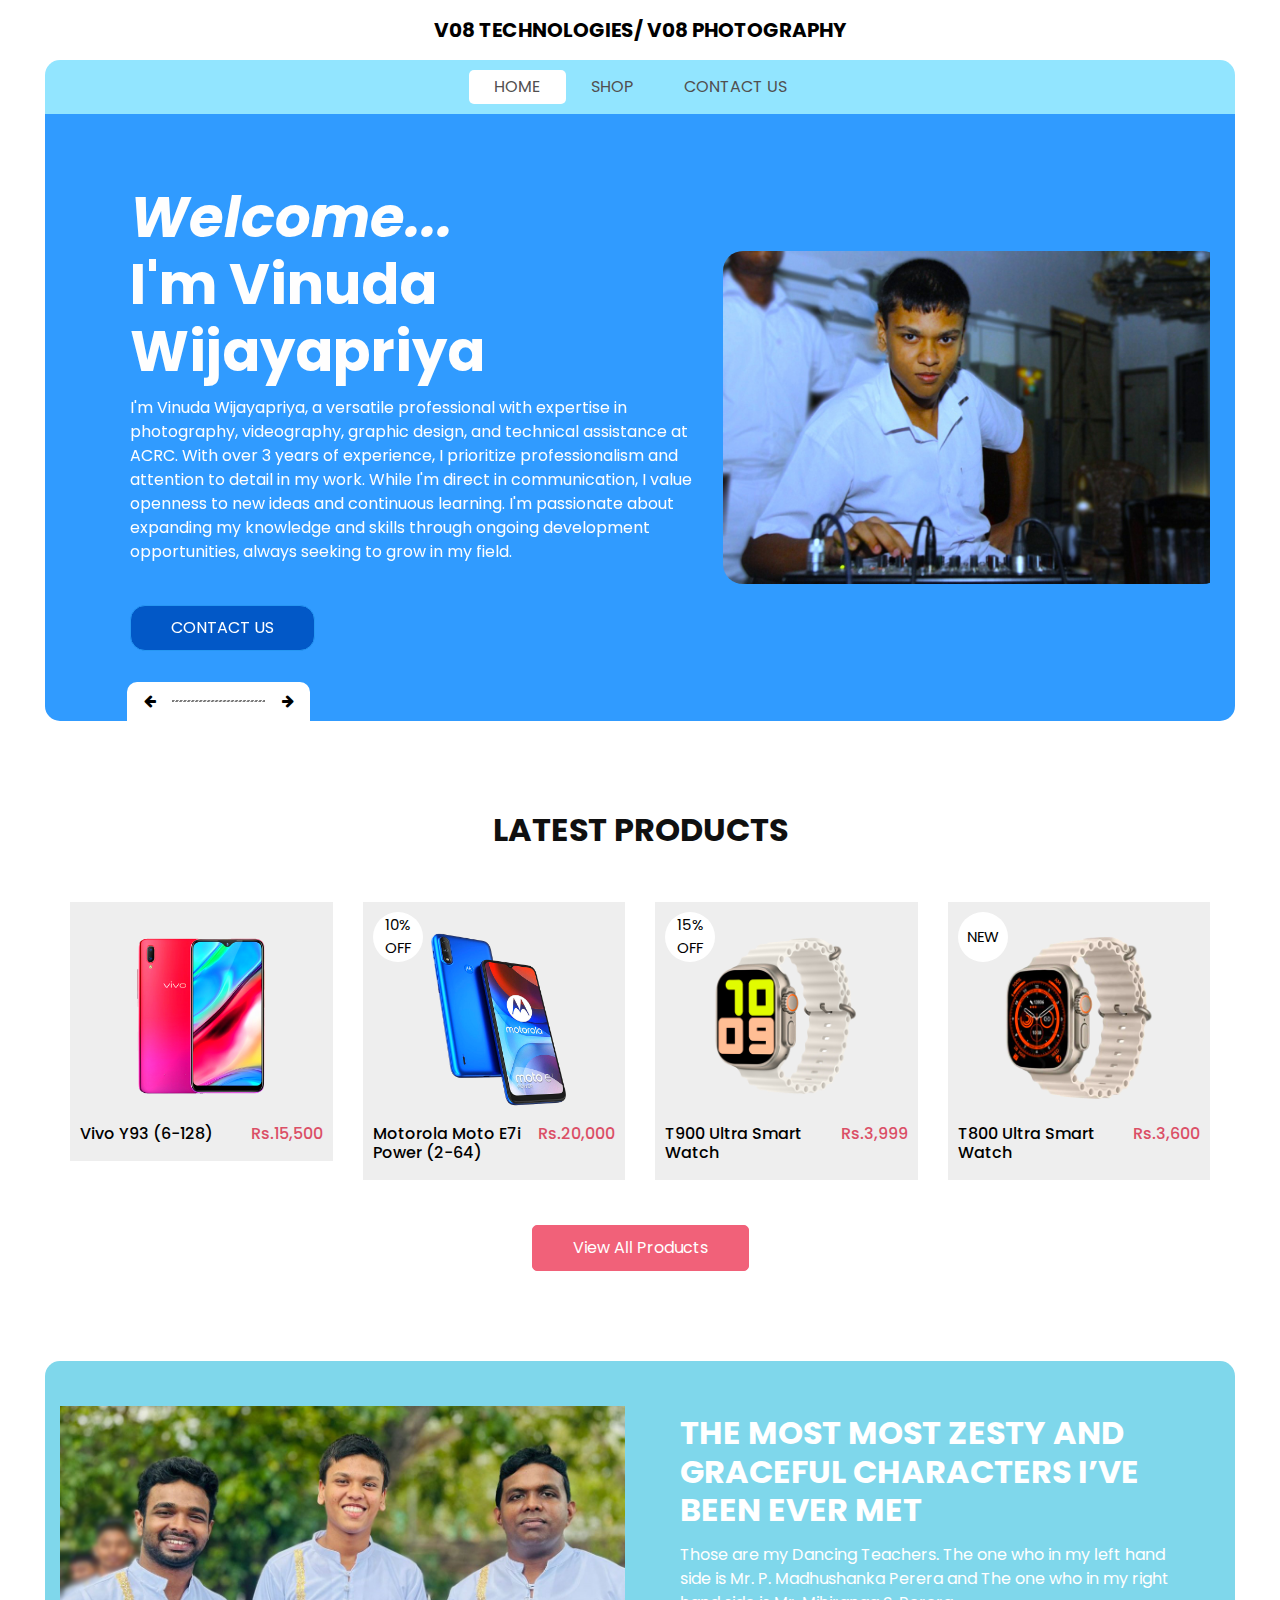
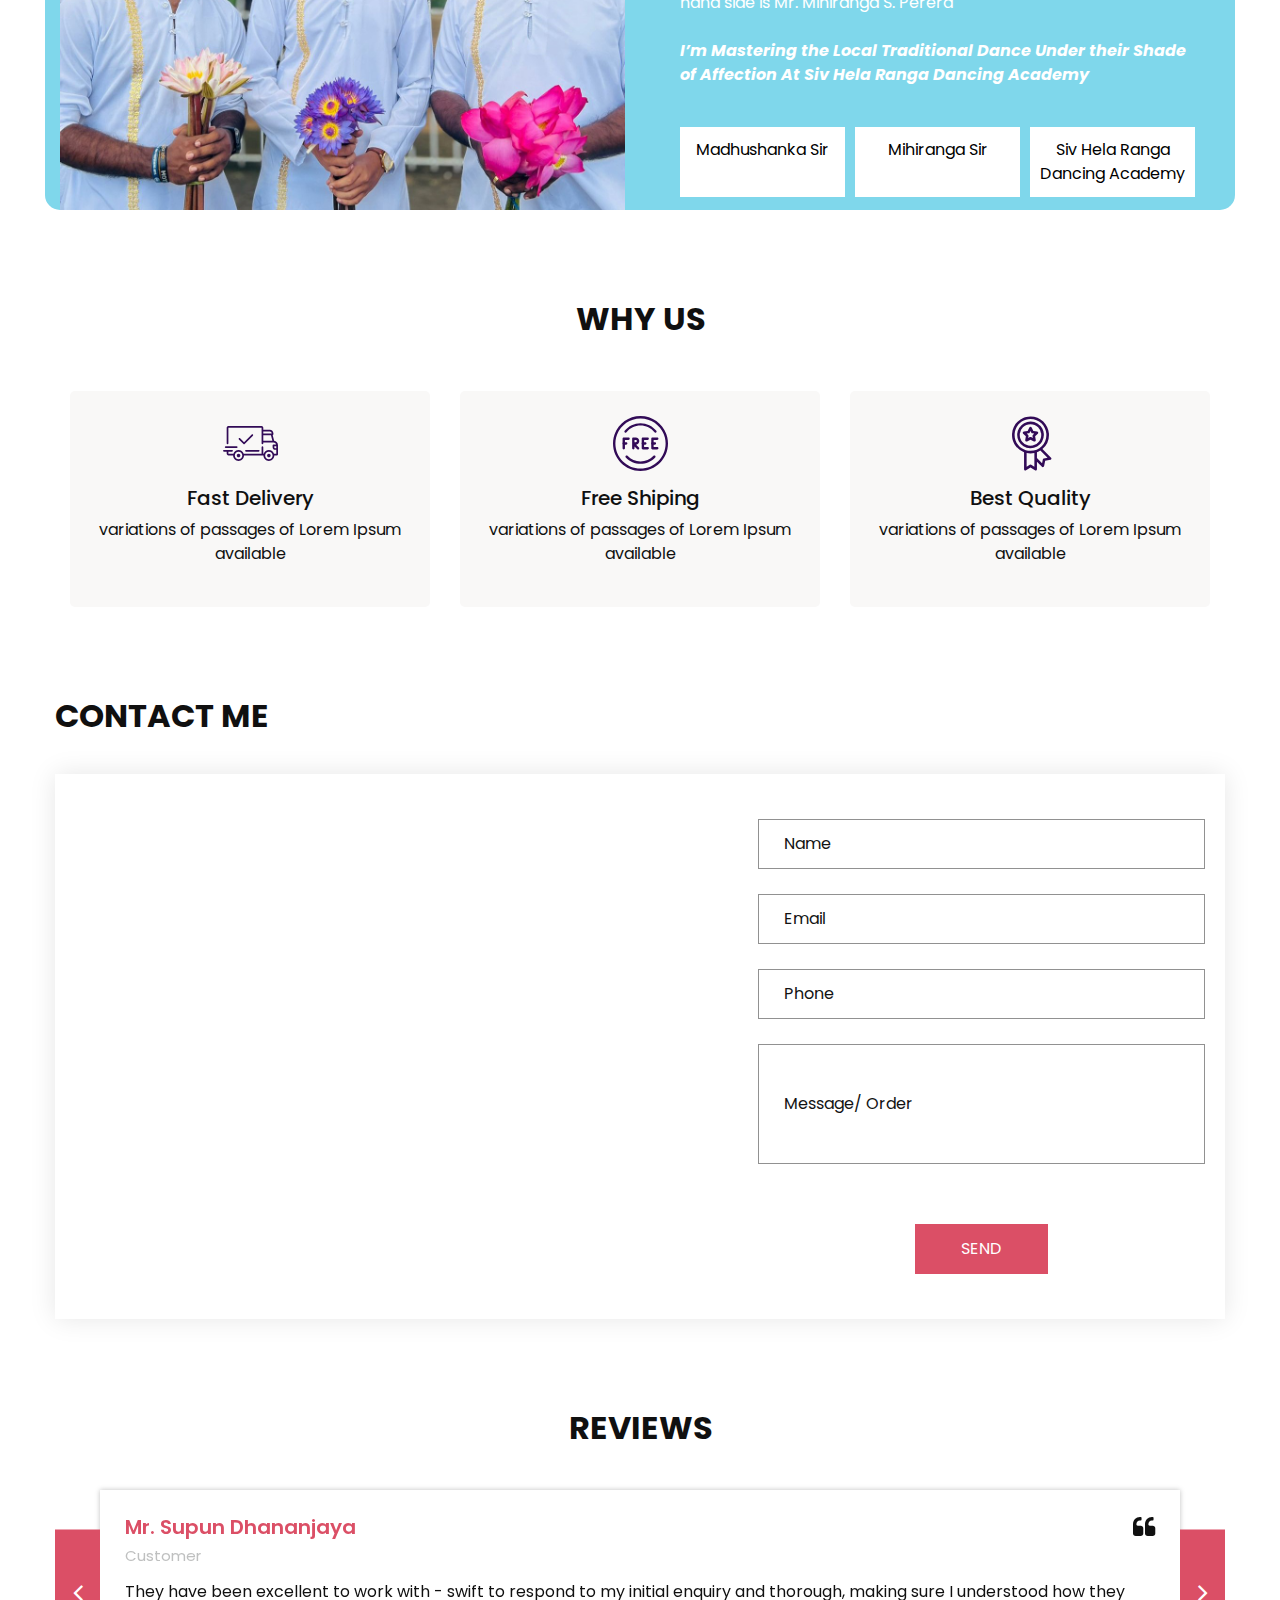
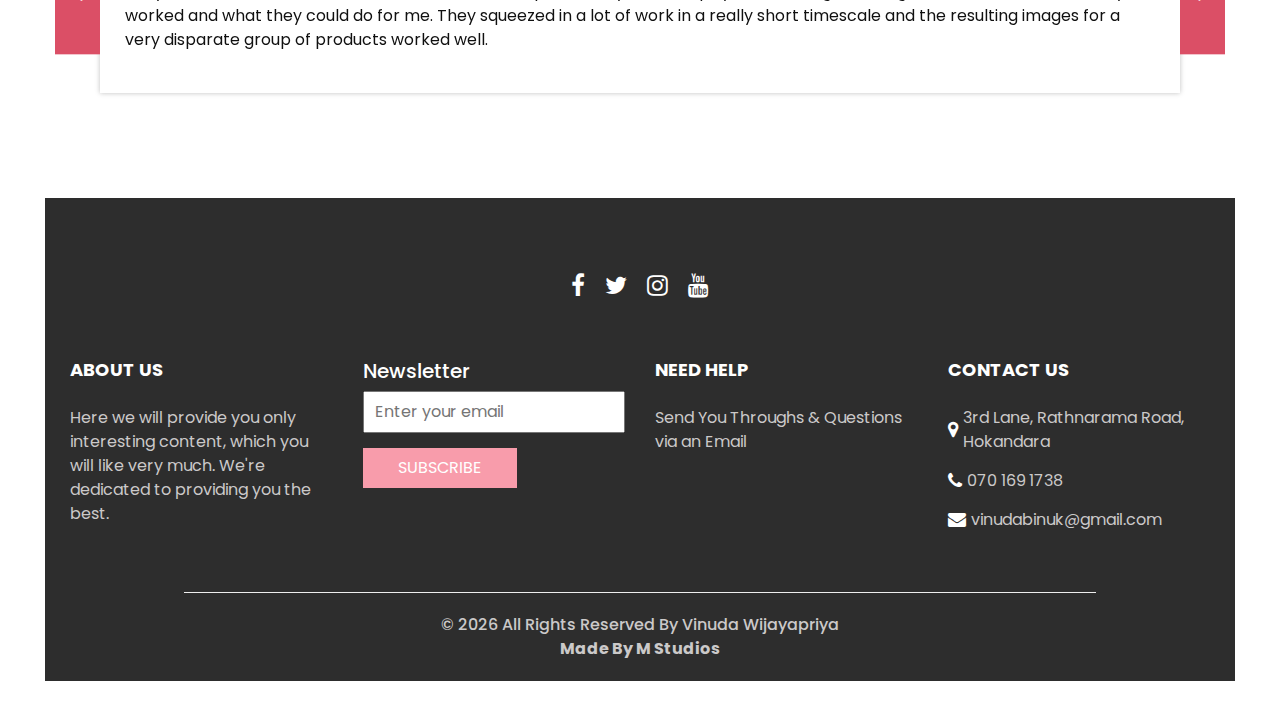
<file: index.html>
<!DOCTYPE html>
<html>

<head>
  <!-- Basic -->
  <meta charset="utf-8" />
  <meta http-equiv="X-UA-Compatible" content="IE=edge" />
  <!-- Mobile Metas -->
  <meta name="viewport" content="width=device-width, initial-scale=1, shrink-to-fit=no" />
  <!-- Site Metas -->
  <meta name="keywords" content="Vinuda Technologies, Vinuda, Manuth, M studios, Latest Technology, Photography, prices in sri lanka, " />
  <meta name="description" content="" />
  <meta name="author" content="Vinuda Wijayapriya" />
  <link rel="shortcut icon" href="images/tab-logo.jpg" type="image/x-icon">

  <title>
    Vinuda
  </title>

  <!-- slider stylesheet -->
  <link rel="stylesheet" type="text/css" href="https://cdnjs.cloudflare.com/ajax/libs/OwlCarousel2/2.3.4/assets/owl.carousel.min.css" />

  <!-- bootstrap core css -->
  <link rel="stylesheet" type="text/css" href="css/bootstrap.css" />

  <!-- Custom styles for this template -->
  <link href="css/style.css" rel="stylesheet" />
  <!-- responsive style -->
  <link href="css/responsive.css" rel="stylesheet" />
</head>

<body>
  <div class="hero_area">
    <!-- header section strats -->
    <header class="header_section">
      <nav class="navbar navbar-expand-lg custom_nav-container ">
        <a class="navbar-brand" href="index.html">
          <span>
            V08 Technologies/ V08 Photography
          </span>
        </a>
        <button class="navbar-toggler" type="button" data-toggle="collapse" data-target="#navbarSupportedContent" aria-controls="navbarSupportedContent" aria-expanded="false" aria-label="Toggle navigation">
          <span class=""></span>
        </button>

        <div class="collapse navbar-collapse" id="navbarSupportedContent">
          <ul class="navbar-nav  ">
            <li class="nav-item active">
              <a class="nav-link" href="index.html">Home <span class="sr-only">(current)</span></a>
            </li>
            <li class="nav-item">
              <a class="nav-link" href="shop.html">
                Shop
              </a>
            </li>
            <li class="nav-item">
              <a class="nav-link" href="contact.html">Contact Us</a>
            </li>
          </ul>
    </header>
    <!-- end header section -->
    <!-- slider section -->

    <section class="slider_section">
      <div class="slider_container">
        <div id="carouselExampleIndicators" class="carousel slide" data-ride="carousel">
          <div class="carousel-inner">
            <div class="carousel-item active">
              <div class="container-fluid">
                <div class="row">
                  <div class="col-md-7">
                    <div class="detail-box">
                      <h1>
                        <i>Welcome...</i> <br>
                        I'm Vinuda Wijayapriya
                      </h1>
                      <p>
                        I'm Vinuda Wijayapriya, a versatile professional with expertise in photography, videography, graphic design, and technical assistance at ACRC. With over 3 years of experience, I prioritize professionalism and attention to detail in my work. While I'm direct in communication, I value openness to new ideas and continuous learning. I'm passionate about expanding my knowledge and skills through ongoing development opportunities, always seeking to grow in my field.
                      </p>
                      <a href="">
                        Contact Us
                      </a>
                    </div>
                  </div>
                  <div class="col-md-5 ">
                    <div class="img-box">
                      <img src="images/acrc-pic.jpg" alt="" />
                    </div>
                  </div>
                </div>
              </div>
            </div>
            <div class="carousel-item ">
              <div class="container-fluid">
                <div class="row">
                  <div class="col-md-7">
                    <div class="detail-box">
                      <h1>
                        V08 Technologies <br>
                      
                      </h1>
                      <p>
                        Online shopping is a form of electronic commerce which allows consumers to directly buy goods or services from a seller over the Internet using a web browser or a mobile app.
                        As our customers, You can find Some of our Brand new Mobile accessories and Recondition Phones from Bangkok and Singapore
                      </p>
                      <a href="">
                        Contact Us
                      </a>
                    </div>
                  </div>
                  <div class="col-md-5 ">
                    <div class="img-box">
                      <img src="images/Logo V08 technologies.png" alt="" />
                    </div>
                  </div>
                </div>
              </div>
            </div>
            <div class="carousel-item ">
              <div class="container-fluid">
                <div class="row">
                  <div class="col-md-7">
                    <div class="detail-box">
                      <h1>
                        V08 Photography <br>
                    
                      </h1>
                      <p>
                        Photography is the art, application, and practice of creating images by recording light, either electronically by means of an image sensor, or chemically by means of a light-sensitive material such as photographic film.
                        As Our Customers, You can fulfill your all Photography and Videography requirements in an affordable price range by us.
                      </p>
                      <a href="">
                        Contact Us
                      </a>
                    </div>
                  </div>
                  <div class="col-md-5 ">
                    <div class="img-box">
                      <img src="images/Logo V08 photography.png" alt="" />
                    </div>
                  </div>
                </div>
              </div>
            </div>
          </div>
          <div class="carousel_btn-box">
            <a class="carousel-control-prev" href="#carouselExampleIndicators" role="button" data-slide="prev">
              <i class="fa fa-arrow-left" aria-hidden="true"></i>
              <span class="sr-only">Previous</span>
            </a>
            <img src="images/line.png" alt="" />
            <a class="carousel-control-next" href="#carouselExampleIndicators" role="button" data-slide="next">
              <i class="fa fa-arrow-right" aria-hidden="true"></i>
              <span class="sr-only">Next</span>
            </a>
          </div>
        </div>
      </div>
    </section>

    <!-- end slider section -->
  </div>
  <!-- end hero area -->

  <!-- shop section -->

  <section class="shop_section layout_padding">
    <div class="container">
      <div class="heading_container heading_center">
        <h2>
          Latest Products
        </h2>
      </div>
      <div class="row">
        <div class="col-sm-6 col-md-4 col-lg-3">
          <div class="box">
            <a href="">
              <div class="img-box">
                <img src="images/y93.png" alt="">
              </div>
              <div class="detail-box">
                <h6>
                  Vivo Y93 (6-128)
                </h6>
                <h6>
                  
                  <span>
                    Rs.15,500
                  </span>
                </h6>
              </div>
            </a>
          </div>
        </div>
        <div class="col-sm-6 col-md-4 col-lg-3">
          <div class="box">
            <a href="">
              <div class="img-box">
                <img src="images/e7i.png" alt="">
              </div>
              <div class="detail-box">
                <h6>
                  Motorola Moto E7i Power (2-64)
                </h6>
                <h6>
                  
                  <span>
                    Rs.20,000
                  </span>
                </h6>
              </div>
              <div class="new">
                <span>
                  10% OFF
                </span>
              </div>
            </a>
          </div>
        </div>
        <div class="col-sm-6 col-md-4 col-lg-3">
          <div class="box">
            <a href="">
              <div class="img-box">
                <img src="images/t900.png" alt="">
              </div>
              <div class="detail-box">
                <h6>
                  T900 Ultra Smart Watch
                </h6>
                <h6>
                  
                  <span>
                    Rs.3,999
                  </span>
                </h6>
              </div>
              <div class="new">
                <span>
                  15% OFF
                </span>
              </div>
            </a>
          </div>
        </div>
        <div class="col-sm-6 col-md-4 col-lg-3">
          <div class="box">
            <a href="">
              <div class="img-box">
                <img src="images/t800.png" alt="">
              </div>
              <div class="detail-box">
                <h6>
                  T800 Ultra Smart Watch
                </h6>
                <h6>
                  
                  <span>
                    Rs.3,600
                  </span>
                </h6>
              </div>
              <div class="new">
                <span>
                  NEW
                </span>
              </div>
            </a>
          </div>
        </div>
            </a>
          </div>
        </div>
      </div>
      <div class="btn-box">
        <a href="shop.html">
          View All Products
        </a>
      </div>
    </div>
  </section>

  <!-- end shop section -->

  <!-- saving section -->

  <section class="saving_section ">
    <div class="box">
      <div class="container-fluid">
        <div class="row">
          <div class="col-lg-6">
            <div class="img-box">
              <img src="images/pic-withsirs.jpg" alt="">
            </div>
          </div>
          <div class="col-lg-6">
            <div class="detail-box">
              <div class="heading_container">
                <h2>
                  The Most most Zesty and Graceful Characters
                  I’ve been ever met
                </h2>
              </div>
              <p>
                Those are my Dancing Teachers. The one who in my left hand side is Mr. P. Madhushanka Perera and The one who in my right hand side is Mr. Mihiranga S. Perera <br><br>
                <i><b>I’m Mastering the Local Traditional Dance Under their Shade of Affection At Siv Hela Ranga Dancing Academy</b></i>
              </p>
              <div class="btn-box">
                <a href="https://www.youtube.com/@madhusankaperera4902" class="btn2">
                  Madhushanka Sir
                </a>
                  <a href="https://www.youtube.com/@mihirangasandaruwan2412" class="btn2">
                    Mihiranga Sir
                  </a>
                  <a href="https://www.instagram.com/siv_hela_ranga_dancing_academy/" class="btn2">
                    Siv Hela Ranga Dancing Academy
                  </a>
              </div>
            </div>
          </div>
        </div>
      </div>
    </div>
  </section>

  <!-- end saving section -->

  <!-- why section -->

  <section class="why_section layout_padding">
    <div class="container">
      <div class="heading_container heading_center">
        <h2>
          Why Us
        </h2>
      </div>
      <div class="row">
        <div class="col-md-4">
          <div class="box ">
            <div class="img-box">
              <svg version="1.1" id="Layer_1" xmlns="http://www.w3.org/2000/svg" xmlns:xlink="http://www.w3.org/1999/xlink" x="0px" y="0px" viewBox="0 0 512 512" style="enable-background:new 0 0 512 512;" xml:space="preserve">
                <g>
                  <g>
                    <path d="M476.158,231.363l-13.259-53.035c3.625-0.77,6.345-3.986,6.345-7.839v-8.551c0-18.566-15.105-33.67-33.67-33.67h-60.392
                 V110.63c0-9.136-7.432-16.568-16.568-16.568H50.772c-9.136,0-16.568,7.432-16.568,16.568V256c0,4.427,3.589,8.017,8.017,8.017
                 c4.427,0,8.017-3.589,8.017-8.017V110.63c0-0.295,0.239-0.534,0.534-0.534h307.841c0.295,0,0.534,0.239,0.534,0.534v145.372
                 c0,4.427,3.589,8.017,8.017,8.017c4.427,0,8.017-3.589,8.017-8.017v-9.088h94.569c0.008,0,0.014,0.002,0.021,0.002
                 c0.008,0,0.015-0.001,0.022-0.001c11.637,0.008,21.518,7.646,24.912,18.171h-24.928c-4.427,0-8.017,3.589-8.017,8.017v17.102
                 c0,13.851,11.268,25.119,25.119,25.119h9.086v35.273h-20.962c-6.886-19.883-25.787-34.205-47.982-34.205
                 s-41.097,14.322-47.982,34.205h-3.86v-60.393c0-4.427-3.589-8.017-8.017-8.017c-4.427,0-8.017,3.589-8.017,8.017v60.391H192.817
                 c-6.886-19.883-25.787-34.205-47.982-34.205s-41.097,14.322-47.982,34.205H50.772c-0.295,0-0.534-0.239-0.534-0.534v-17.637
                 h34.739c4.427,0,8.017-3.589,8.017-8.017s-3.589-8.017-8.017-8.017H8.017c-4.427,0-8.017,3.589-8.017,8.017
                 s3.589,8.017,8.017,8.017h26.188v17.637c0,9.136,7.432,16.568,16.568,16.568h43.304c-0.002,0.178-0.014,0.355-0.014,0.534
                 c0,27.996,22.777,50.772,50.772,50.772s50.772-22.776,50.772-50.772c0-0.18-0.012-0.356-0.014-0.534h180.67
                 c-0.002,0.178-0.014,0.355-0.014,0.534c0,27.996,22.777,50.772,50.772,50.772c27.995,0,50.772-22.776,50.772-50.772
                 c0-0.18-0.012-0.356-0.014-0.534h26.203c4.427,0,8.017-3.589,8.017-8.017v-85.511C512,251.989,496.423,234.448,476.158,231.363z
                  M375.182,144.301h60.392c9.725,0,17.637,7.912,17.637,17.637v0.534h-78.029V144.301z M375.182,230.881v-52.376h71.235
                 l13.094,52.376H375.182z M144.835,401.904c-19.155,0-34.739-15.583-34.739-34.739s15.584-34.739,34.739-34.739
                 c19.155,0,34.739,15.583,34.739,34.739S163.99,401.904,144.835,401.904z M427.023,401.904c-19.155,0-34.739-15.583-34.739-34.739
                 s15.584-34.739,34.739-34.739c19.155,0,34.739,15.583,34.739,34.739S446.178,401.904,427.023,401.904z M495.967,299.29h-9.086
                 c-5.01,0-9.086-4.076-9.086-9.086v-9.086h18.171V299.29z" />
                  </g>
                </g>
                <g>
                  <g>
                    <path d="M144.835,350.597c-9.136,0-16.568,7.432-16.568,16.568c0,9.136,7.432,16.568,16.568,16.568
                 c9.136,0,16.568-7.432,16.568-16.568C161.403,358.029,153.971,350.597,144.835,350.597z" />
                  </g>
                </g>
                <g>
                  <g>
                    <path d="M427.023,350.597c-9.136,0-16.568,7.432-16.568,16.568c0,9.136,7.432,16.568,16.568,16.568
                 c9.136,0,16.568-7.432,16.568-16.568C443.591,358.029,436.159,350.597,427.023,350.597z" />
                  </g>
                </g>
                <g>
                  <g>
                    <path d="M332.96,316.393H213.244c-4.427,0-8.017,3.589-8.017,8.017s3.589,8.017,8.017,8.017H332.96
                 c4.427,0,8.017-3.589,8.017-8.017S337.388,316.393,332.96,316.393z" />
                  </g>
                </g>
                <g>
                  <g>
                    <path d="M127.733,282.188H25.119c-4.427,0-8.017,3.589-8.017,8.017s3.589,8.017,8.017,8.017h102.614
                 c4.427,0,8.017-3.589,8.017-8.017S132.16,282.188,127.733,282.188z" />
                  </g>
                </g>
                <g>
                  <g>
                    <path d="M278.771,173.37c-3.13-3.13-8.207-3.13-11.337,0.001l-71.292,71.291l-37.087-37.087c-3.131-3.131-8.207-3.131-11.337,0
                 c-3.131,3.131-3.131,8.206,0,11.337l42.756,42.756c1.565,1.566,3.617,2.348,5.668,2.348s4.104-0.782,5.668-2.348l76.96-76.96
                 C281.901,181.576,281.901,176.501,278.771,173.37z" />
                  </g>
                </g>
                <g>
                </g>
                <g>
                </g>
                <g>
                </g>
                <g>
                </g>
                <g>
                </g>
                <g>
                </g>
                <g>
                </g>
                <g>
                </g>
                <g>
                </g>
                <g>
                </g>
                <g>
                </g>
                <g>
                </g>
                <g>
                </g>
                <g>
                </g>
                <g>
                </g>
              </svg>
            </div>
            <div class="detail-box">
              <h5>
                Fast Delivery
              </h5>
              <p>
                variations of passages of Lorem Ipsum available
              </p>
            </div>
          </div>
        </div>
        <div class="col-md-4">
          <div class="box ">
            <div class="img-box">
              <svg version="1.1" id="Capa_1" xmlns="http://www.w3.org/2000/svg" xmlns:xlink="http://www.w3.org/1999/xlink" x="0px" y="0px" viewBox="0 0 490.667 490.667" style="enable-background:new 0 0 490.667 490.667;" xml:space="preserve">
                <g>
                  <g>
                    <path d="M138.667,192H96c-5.888,0-10.667,4.779-10.667,10.667V288c0,5.888,4.779,10.667,10.667,10.667s10.667-4.779,10.667-10.667
                 v-74.667h32c5.888,0,10.667-4.779,10.667-10.667S144.555,192,138.667,192z" />
                  </g>
                </g>
                <g>
                  <g>
                    <path d="M117.333,234.667H96c-5.888,0-10.667,4.779-10.667,10.667S90.112,256,96,256h21.333c5.888,0,10.667-4.779,10.667-10.667
                 S123.221,234.667,117.333,234.667z" />
                  </g>
                </g>
                <g>
                  <g>
                    <path d="M245.333,0C110.059,0,0,110.059,0,245.333s110.059,245.333,245.333,245.333s245.333-110.059,245.333-245.333
                 S380.608,0,245.333,0z M245.333,469.333c-123.52,0-224-100.48-224-224s100.48-224,224-224s224,100.48,224,224
                 S368.853,469.333,245.333,469.333z" />
                  </g>
                </g>
                <g>
                  <g>
                    <path d="M386.752,131.989C352.085,88.789,300.544,64,245.333,64s-106.752,24.789-141.419,67.989
                 c-3.691,4.587-2.965,11.307,1.643,14.997c4.587,3.691,11.307,2.965,14.976-1.643c30.613-38.144,76.096-60.011,124.8-60.011
                 s94.187,21.867,124.779,60.011c2.112,2.624,5.205,3.989,8.32,3.989c2.368,0,4.715-0.768,6.677-2.347
                 C389.717,143.296,390.443,136.576,386.752,131.989z" />
                  </g>
                </g>
                <g>
                  <g>
                    <path d="M376.405,354.923c-4.224-4.032-11.008-3.861-15.061,0.405c-30.613,32.235-71.808,50.005-116.011,50.005
                 s-85.397-17.771-115.989-50.005c-4.032-4.309-10.816-4.437-15.061-0.405c-4.309,4.053-4.459,10.816-0.405,15.083
                 c34.667,36.544,81.344,56.661,131.456,56.661s96.789-20.117,131.477-56.661C380.864,365.739,380.693,358.976,376.405,354.923z" />
                  </g>
                </g>
                <g>
                  <g>
                    <path d="M206.805,255.723c15.701-2.027,27.861-15.488,27.861-31.723c0-17.643-14.357-32-32-32h-21.333
                 c-5.888,0-10.667,4.779-10.667,10.667v42.581c0,0.043,0,0.107,0,0.149V288c0,5.888,4.779,10.667,10.667,10.667
                 S192,293.888,192,288v-16.917l24.448,24.469c2.091,2.069,4.821,3.115,7.552,3.115c2.731,0,5.461-1.045,7.531-3.136
                 c4.16-4.16,4.16-10.923,0-15.083L206.805,255.723z M192,234.667v-21.333h10.667c5.867,0,10.667,4.779,10.667,10.667
                 s-4.8,10.667-10.667,10.667H192z" />
                  </g>
                </g>
                <g>
                  <g>
                    <path d="M309.333,277.333h-32v-64h32c5.888,0,10.667-4.779,10.667-10.667S315.221,192,309.333,192h-42.667
                 c-5.888,0-10.667,4.779-10.667,10.667V288c0,5.888,4.779,10.667,10.667,10.667h42.667c5.888,0,10.667-4.779,10.667-10.667
                 S315.221,277.333,309.333,277.333z" />
                  </g>
                </g>
                <g>
                  <g>
                    <path d="M288,234.667h-21.333c-5.888,0-10.667,4.779-10.667,10.667S260.779,256,266.667,256H288
                 c5.888,0,10.667-4.779,10.667-10.667S293.888,234.667,288,234.667z" />
                  </g>
                </g>
                <g>
                  <g>
                    <path d="M394.667,277.333h-32v-64h32c5.888,0,10.667-4.779,10.667-10.667S400.555,192,394.667,192H352
                 c-5.888,0-10.667,4.779-10.667,10.667V288c0,5.888,4.779,10.667,10.667,10.667h42.667c5.888,0,10.667-4.779,10.667-10.667
                 S400.555,277.333,394.667,277.333z" />
                  </g>
                </g>
                <g>
                  <g>
                    <path d="M373.333,234.667H352c-5.888,0-10.667,4.779-10.667,10.667S346.112,256,352,256h21.333
                 c5.888,0,10.667-4.779,10.667-10.667S379.221,234.667,373.333,234.667z" />
                  </g>
                </g>
                <g>
                </g>
                <g>
                </g>
                <g>
                </g>
                <g>
                </g>
                <g>
                </g>
                <g>
                </g>
                <g>
                </g>
                <g>
                </g>
                <g>
                </g>
                <g>
                </g>
                <g>
                </g>
                <g>
                </g>
                <g>
                </g>
                <g>
                </g>
                <g>
                </g>
              </svg>
            </div>
            <div class="detail-box">
              <h5>
                Free Shiping
              </h5>
              <p>
                variations of passages of Lorem Ipsum available
              </p>
            </div>
          </div>
        </div>
        <div class="col-md-4">
          <div class="box ">
            <div class="img-box">
              <svg id="_30_Premium" height="512" viewBox="0 0 512 512" width="512" xmlns="http://www.w3.org/2000/svg" data-name="30_Premium">
                <g id="filled">
                  <path d="m252.92 300h3.08a124.245 124.245 0 1 0 -4.49-.09c.075.009.15.023.226.03.394.039.789.06 1.184.06zm-96.92-124a100 100 0 1 1 100 100 100.113 100.113 0 0 1 -100-100z" />
                  <path d="m447.445 387.635-80.4-80.4a171.682 171.682 0 0 0 60.955-131.235c0-94.841-77.159-172-172-172s-172 77.159-172 172c0 73.747 46.657 136.794 112 161.2v158.8c-.3 9.289 11.094 15.384 18.656 9.984l41.344-27.562 41.344 27.562c7.574 5.4 18.949-.7 18.656-9.984v-70.109l46.6 46.594c6.395 6.789 18.712 3.025 20.253-6.132l9.74-48.724 48.725-9.742c9.163-1.531 12.904-13.893 6.127-20.252zm-339.445-211.635c0-81.607 66.393-148 148-148s148 66.393 148 148-66.393 148-148 148-148-66.393-148-148zm154.656 278.016a12 12 0 0 0 -13.312 0l-29.344 19.562v-129.378a172.338 172.338 0 0 0 72 0v129.38zm117.381-58.353a12 12 0 0 0 -9.415 9.415l-6.913 34.58-47.709-47.709v-54.749a171.469 171.469 0 0 0 31.467-15.6l67.151 67.152z" />
                  <path d="m287.62 236.985c8.349 4.694 19.251-3.212 17.367-12.618l-5.841-35.145 25.384-25c7.049-6.5 2.89-19.3-6.634-20.415l-35.23-5.306-15.933-31.867c-4.009-8.713-17.457-8.711-21.466 0l-15.933 31.866-35.23 5.306c-9.526 1.119-13.681 13.911-6.634 20.415l25.384 25-5.841 35.145c-1.879 9.406 9 17.31 17.367 12.618l31.62-16.414zm-53-32.359 2.928-17.615a12 12 0 0 0 -3.417-10.516l-12.721-12.531 17.658-2.66a12 12 0 0 0 8.947-6.5l7.985-15.971 7.985 15.972a12 12 0 0 0 8.947 6.5l17.658 2.66-12.723 12.535a12 12 0 0 0 -3.417 10.516l2.928 17.615-15.849-8.231a12 12 0 0 0 -11.058 0z" />
                </g>
              </svg>
            </div>
            <div class="detail-box">
              <h5>
                Best Quality
              </h5>
              <p>
                variations of passages of Lorem Ipsum available
              </p>
            </div>
          </div>
        </div>
      </div>
    </div>
  </section>

  <!-- end why section -->

  <!-- contact section -->

  <section class="contact_section ">
    <div class="container px-0">
      <div class="heading_container ">
        <h2 class="">
          Contact Me
        </h2>
      </div>
    </div>
    <div class="container container-bg">
      <div class="row">
        <div class="col-lg-7 col-md-6 px-0">
          <div class="map_container">
            <div class="map-responsive">
              <iframe src="https://www.google.com/maps/embed?pb=!1m18!1m12!1m3!1d3961.0182445835376!2d79.9709055!3d6.888417700000001!2m3!1f0!2f0!3f0!3m2!1i1024!2i768!4f13.1!3m3!1m2!1s0x3ae25125c4921c13%3A0xa9a5c8d998541bc!2s3rd%20Rathnarama%20Ln%2C%20Malabe%2C%20Sri%20Lanka!5e0!3m2!1sen!2ssg!4v1711687082402!5m2!1sen!2ssg" width="600" height="300" frameborder="0" style="border:0; width: 100%; height:100%" allowfullscreen></iframe>
            </div>
          </div>
        </div>
        <div class="col-md-6 col-lg-5 px-0">
          <form name="post" action="https://formspree.io/f/xwkgrpvz" method="post">
            <div>
              <input name="Name" required="Name" type="text" placeholder="Name" />
            </div>
            <div>
              <input name="Email" required="Email" type="email" placeholder="Email" />
            </div>
            <div>
              <input name="Phone No." required="Phone No." type="text" placeholder="Phone" />
            </div>
            <div>
              <input name="Description" required="Description" type="text" class="message-box" placeholder="Message/ Order" />
            </div>
            <div class="d-flex ">
              <button type="submit" >
                SEND
              </button>
            </div>
          </form>
        </div>
      </div>
    </div>
  </section>

  <!-- end contact section -->

  <!-- client section -->
  <section class="client_section layout_padding">
    <div class="container">
      <div class="heading_container heading_center">
        <h2>
          Reviews
        </h2>
      </div>
    </div>
    <div class="container px-0">
      <div id="customCarousel2" class="carousel  carousel-fade" data-ride="carousel">
        <div class="carousel-inner">
          <div class="carousel-item active">
            <div class="box">
              <div class="client_info">
                <div class="client_name">
                  <h5>
                    Mr. Supun Dhananjaya
                  </h5>
                  <h6>
                    Customer
                  </h6>
                </div>
                <i class="fa fa-quote-left" aria-hidden="true"></i>
              </div>
              <p>
                They have been excellent to work with - swift to respond to my initial enquiry and thorough, making sure I understood how they worked and what they could do for me. They squeezed in a lot of work in a really short timescale and the resulting images for a very disparate group of products worked well.
              </p>
            </div>
          </div>
          <div class="carousel-item">
            <div class="box">
              <div class="client_info">
                <div class="client_name">
                  <h5>
                    pabaya
                  </h5>
                  <h6>
                    Friend
                  </h6>
                </div>
                <i class="fa fa-quote-left" aria-hidden="true"></i>
              </div>
              <p>
                Variouseditors now use Lorem Ipsum as their default model text, and a search for 'lorem ipsum' will uncover many web sites still in their infancy. Variouseditors now use Lorem Ipsum as their default model text, and a search for 'lorem ipsum' will uncover many web sites still in their infancy. editors now use Lorem Ipsum as their default model text, and a search for 'lorem ipsum' will uncover many web sites still in their infancy.
              </p>
            </div>
          </div>
          <div class="carousel-item">
            <div class="box">
              <div class="client_info">
                <div class="client_name">
                  <h5>
                    Mr. Dasun Ariyapala
                  </h5>
                  <h6>
                    Customer
                  </h6>
                </div>
                <i class="fa fa-quote-left" aria-hidden="true"></i>
              </div>
              <p>
                I've used various photography firms over the years, with varying results, but the V08 Photographers has been consistently excellent and reliable. They are realistically priced, stick to deadlines, and often go over and above what is needed.
              </p>
            </div>
          </div>
          <div class="carousel-item">
            <div class="box">
              <div class="client_info">
                <div class="client_name">
                  <h5>
                    pabaya
                  </h5>
                  <h6>
                    customer
                  </h6>
                </div>
                <i class="fa fa-quote-left" aria-hidden="true"></i>
              </div>
              <p>
                Variouseditors now use Lorem Ipsum as their default model text, and a search for 'lorem ipsum' will uncover many web sites still in their infancy, editors now use Lorem Ipsum as their default model text, and a search for 'lorem ipsum' will uncover many web sites still in their infancy. Variouseditors now use Lorem Ipsum as their default model text, and a search for 'lorem ipsum' will uncover many web sites still in their infancy. Various
              </p>
            </div>
          </div>
        </div>
        <div class="carousel_btn-box">
          <a class="carousel-control-prev" href="#customCarousel2" role="button" data-slide="prev">
            <i class="fa fa-angle-left" aria-hidden="true"></i>
            <span class="sr-only">Previous</span>
          </a>
          <a class="carousel-control-next" href="#customCarousel2" role="button" data-slide="next">
            <i class="fa fa-angle-right" aria-hidden="true"></i>
            <span class="sr-only">Next</span>
          </a>
        </div>
      </div>
    </div>
  </section>
  <!-- end client section -->

  <!-- info section -->

  <section class="info_section  layout_padding2-top">
    <div class="social_container">
      <div class="social_box">
        <a href="">
          <i class="fa fa-facebook" aria-hidden="true"></i>
        </a>
        <a href="">
          <i class="fa fa-twitter" aria-hidden="true"></i>
        </a>
        <a href="">
          <i class="fa fa-instagram" aria-hidden="true"></i>
        </a>
        <a href="">
          <i class="fa fa-youtube" aria-hidden="true"></i>
        </a>
      </div>
    </div>
    <div class="info_container ">
      <div class="container">
        <div class="row">
          <div class="col-md-6 col-lg-3">
            <h6>
              ABOUT US
            </h6>
            <p>
              Here we will provide you only interesting content, which you will like very much. We're dedicated to providing you the best.
            </p>
          </div>
          <div class="col-md-6 col-lg-3">
            <div class="info_form ">
              <h5>
                Newsletter
              </h5>
              <form action="#">
                <input type="email" placeholder="Enter your email">
                <button>
                  Subscribe
                </button>
              </form>
            </div>
          </div>
          <div class="col-md-6 col-lg-3">
            <h6>
              NEED HELP
            </h6>
            <p>
              Send You Throughs & Questions via an Email
            </p>
          </div>
          <div class="col-md-6 col-lg-3">
            <h6>
              CONTACT US
            </h6>
            <div class="info_link-box">
              <a href="">
                <i class="fa fa-map-marker" aria-hidden="true"></i>
                <span> 3rd Lane, Rathnarama Road, Hokandara </span>
              </a>
              <a href="">
                <i class="fa fa-phone" aria-hidden="true"></i>
                <span>070 169 1738</span>
              </a>
              <a href="">
                <i class="fa fa-envelope" aria-hidden="true"></i>
                <span> vinudabinuk@gmail.com</span>
              </a>
            </div>
          </div>
        </div>
      </div>
    </div>
    <!-- footer section -->
    <footer class=" footer_section">
      <div class="container">
        <p>
          &copy; <span id="displayYear"></span> All Rights Reserved By
          <a>Vinuda Wijayapriya</a><br>
          <a href="https://manuthweb.github.io/"><b>Made By M Studios</b></a>
        </p>
      </div>
    </footer>
    <!-- footer section -->

  </section>

  <!-- end info section -->


  <script src="js/jquery-3.4.1.min.js"></script>
  <script src="js/bootstrap.js"></script>
  <script src="https://cdnjs.cloudflare.com/ajax/libs/OwlCarousel2/2.3.4/owl.carousel.min.js">
  </script>
  <script src="js/custom.js"></script>

</body>

</html>
</file>
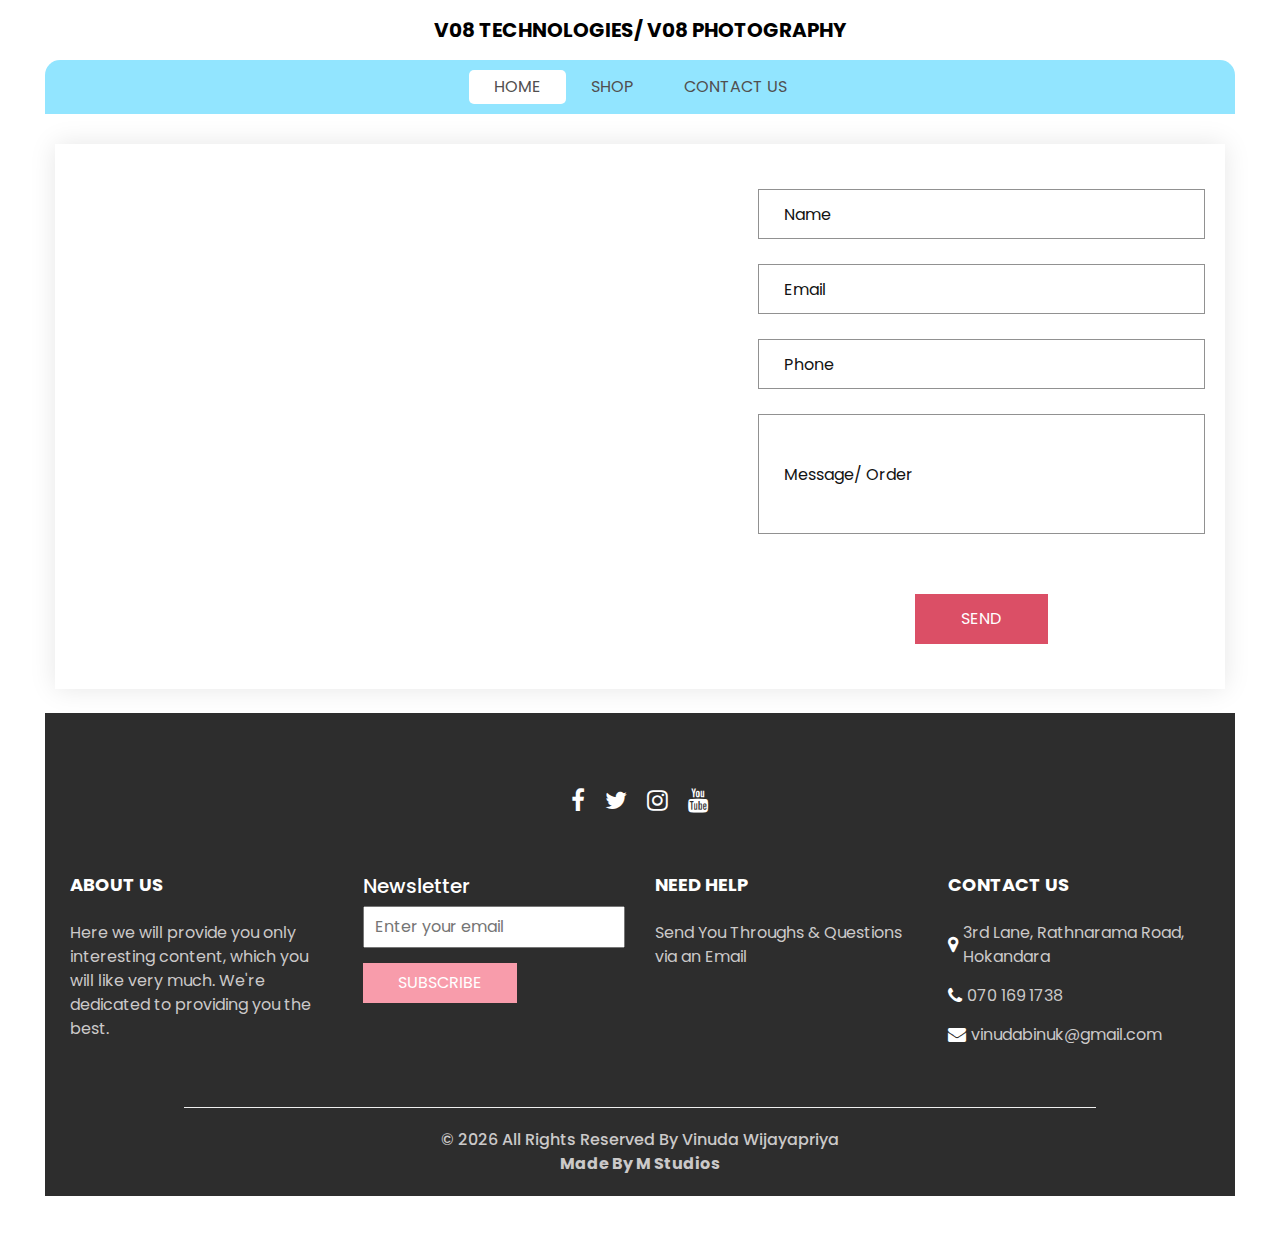
<file: contact.html>
<!DOCTYPE html>
<html>

<head>
  <!-- Basic -->
  <meta charset="utf-8" />
  <meta http-equiv="X-UA-Compatible" content="IE=edge" />
  <!-- Mobile Metas -->
  <meta name="viewport" content="width=device-width, initial-scale=1, shrink-to-fit=no" />
  <!-- Site Metas -->
  <meta name="keywords" content="Contact, Vinuda, Wijayapriya" />
  <meta name="description" content="Contact Me" />
  <meta name="author" content="Vinuda" />
  <link rel="shortcut icon" href="images/tab-logo.jpg" type="image/x-icon">

  <title>
    Vinuda
  </title>

  <!-- slider stylesheet -->
  <link rel="stylesheet" type="text/css" href="https://cdnjs.cloudflare.com/ajax/libs/OwlCarousel2/2.3.4/assets/owl.carousel.min.css" />

  <!-- bootstrap core css -->
  <link rel="stylesheet" type="text/css" href="css/bootstrap.css" />

  <!-- Custom styles for this template -->
  <link href="css/style.css" rel="stylesheet" />
  <!-- responsive style -->
  <link href="css/responsive.css" rel="stylesheet" />
</head>

<body>
  <div class="hero_area">
    <!-- header section strats -->
    <header class="header_section">
      <nav class="navbar navbar-expand-lg custom_nav-container ">
        <a class="navbar-brand" href="index.html">
          <span>
            V08 Technologies/ V08 Photography
          </span>
        </a>
        <button class="navbar-toggler" type="button" data-toggle="collapse" data-target="#navbarSupportedContent" aria-controls="navbarSupportedContent" aria-expanded="false" aria-label="Toggle navigation">
          <span class=""></span>
        </button>

        <div class="collapse navbar-collapse" id="navbarSupportedContent">
          <ul class="navbar-nav  ">
            <li class="nav-item active">
              <a class="nav-link" href="index.html">Home <span class="sr-only">(current)</span></a>
            </li>
            <li class="nav-item">
              <a class="nav-link" href="shop.html">
                Shop
              </a>
            </li>
            <li class="nav-item">
              <a class="nav-link" href="contact.html">Contact Us</a>
            </li>
          </ul>
    </header>
    <!-- end header section -->

  </div>
  <!-- end hero area -->

   <!-- contact section -->

   <section class="contact_section ">
    <div class="container px-0">
      <div class="heading_container ">
      </div>
    </div>
    <div class="container container-bg">
      <div class="row">
        <div class="col-lg-7 col-md-6 px-0">
          <div class="map_container">
            <div class="map-responsive">
              <iframe src="https://www.google.com/maps/embed?pb=!1m18!1m12!1m3!1d3961.0182445835376!2d79.9709055!3d6.888417700000001!2m3!1f0!2f0!3f0!3m2!1i1024!2i768!4f13.1!3m3!1m2!1s0x3ae25125c4921c13%3A0xa9a5c8d998541bc!2s3rd%20Rathnarama%20Ln%2C%20Malabe%2C%20Sri%20Lanka!5e0!3m2!1sen!2ssg!4v1711687082402!5m2!1sen!2ssg" width="600" height="300" frameborder="0" style="border:0; width: 100%; height:100%" allowfullscreen></iframe>
            </div>
          </div>
        </div>
        <div class="col-md-6 col-lg-5 px-0">
          <form name="post" action="https://formspree.io/f/xwkgrpvz" method="post">
            <div>
              <input name="Name" required="Name" type="text" placeholder="Name" />
            </div>
            <div>
              <input name="Email" required="Email" type="email" placeholder="Email" />
            </div>
            <div>
              <input name="Phone No." required="Phone No." type="text" placeholder="Phone" />
            </div>
            <div>
              <input name="Description" required="Description" type="text" class="message-box" placeholder="Message/ Order" />
            </div>
            <div class="d-flex ">
              <button type="submit" >
                SEND
              </button>
            </div>
          </form>
        </div>
      </div>
    </div>
  </section>

  <!-- end contact section -->
<br>
  <!-- info section -->

  <section class="info_section  layout_padding2-top">
    <div class="social_container">
      <div class="social_box">
        <a href="">
          <i class="fa fa-facebook" aria-hidden="true"></i>
        </a>
        <a href="">
          <i class="fa fa-twitter" aria-hidden="true"></i>
        </a>
        <a href="">
          <i class="fa fa-instagram" aria-hidden="true"></i>
        </a>
        <a href="">
          <i class="fa fa-youtube" aria-hidden="true"></i>
        </a>
      </div>
    </div>
    <div class="info_container ">
      <div class="container">
        <div class="row">
          <div class="col-md-6 col-lg-3">
            <h6>
              ABOUT US
            </h6>
            <p>
              Here we will provide you only interesting content, which you will like very much. We're dedicated to providing you the best.
            </p>
          </div>
          <div class="col-md-6 col-lg-3">
            <div class="info_form ">
              <h5>
                Newsletter
              </h5>
              <form action="#">
                <input type="email" placeholder="Enter your email">
                <button>
                  Subscribe
                </button>
              </form>
            </div>
          </div>
          <div class="col-md-6 col-lg-3">
            <h6>
              NEED HELP
            </h6>
            <p>
              Send You Throughs & Questions via an Email
            </p>
          </div>
          <div class="col-md-6 col-lg-3">
            <h6>
              CONTACT US
            </h6>
            <div class="info_link-box">
              <a href="">
                <i class="fa fa-map-marker" aria-hidden="true"></i>
                <span> 3rd Lane, Rathnarama Road, Hokandara </span>
              </a>
              <a href="">
                <i class="fa fa-phone" aria-hidden="true"></i>
                <span>070 169 1738</span>
              </a>
              <a href="">
                <i class="fa fa-envelope" aria-hidden="true"></i>
                <span> vinudabinuk@gmail.com</span>
              </a>
            </div>
          </div>
        </div>
      </div>
    </div>
    <!-- footer section -->
    <footer class=" footer_section">
      <div class="container">
        <p>
          &copy; <span id="displayYear"></span> All Rights Reserved By
          <a>Vinuda Wijayapriya</a><br>
          <a href="https://manuthweb.github.io/"><b>Made By M Studios</b></a>
        </p>
      </div>
    </footer>
    <!-- footer section -->

  </section>

  <!-- end info section -->


  <script src="js/jquery-3.4.1.min.js"></script>
  <script src="js/bootstrap.js"></script>
  <script src="https://cdnjs.cloudflare.com/ajax/libs/OwlCarousel2/2.3.4/owl.carousel.min.js">
  </script>
  <script src="js/custom.js"></script>

</body>

</html>
</file>
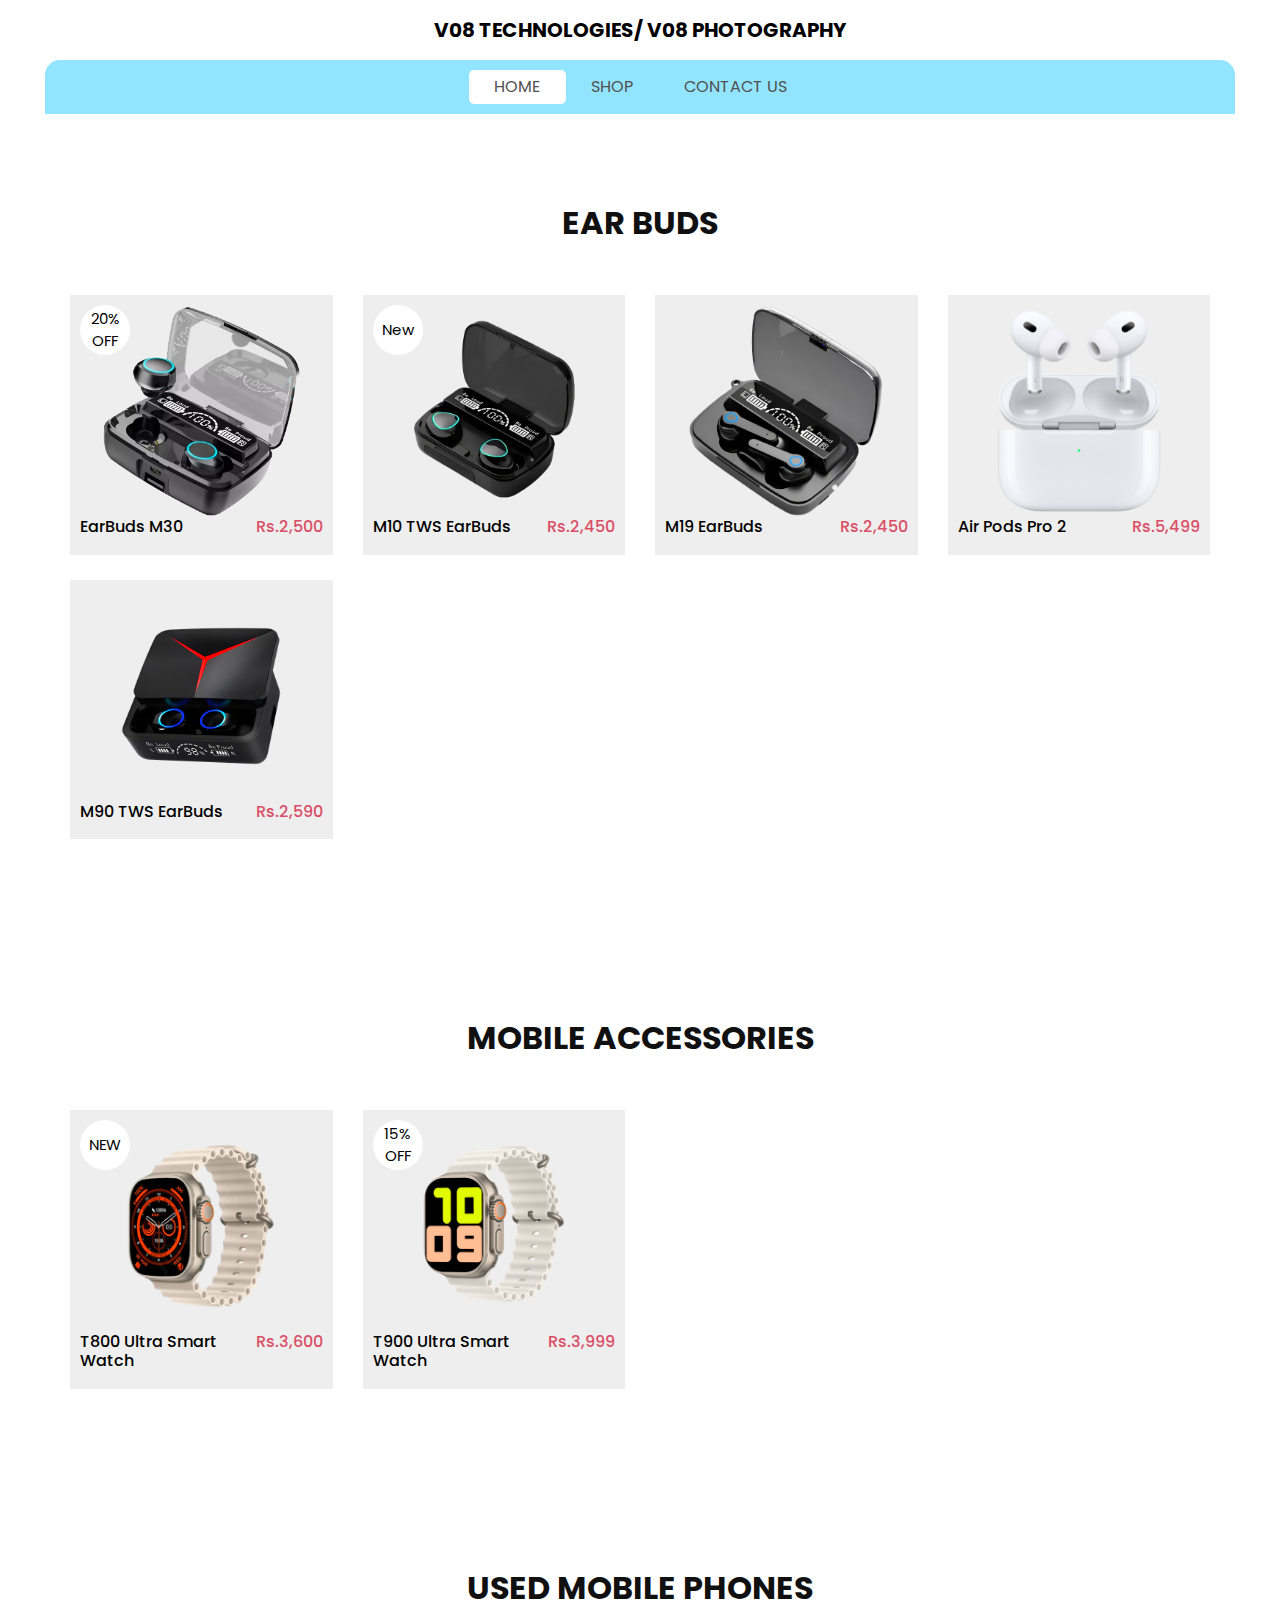
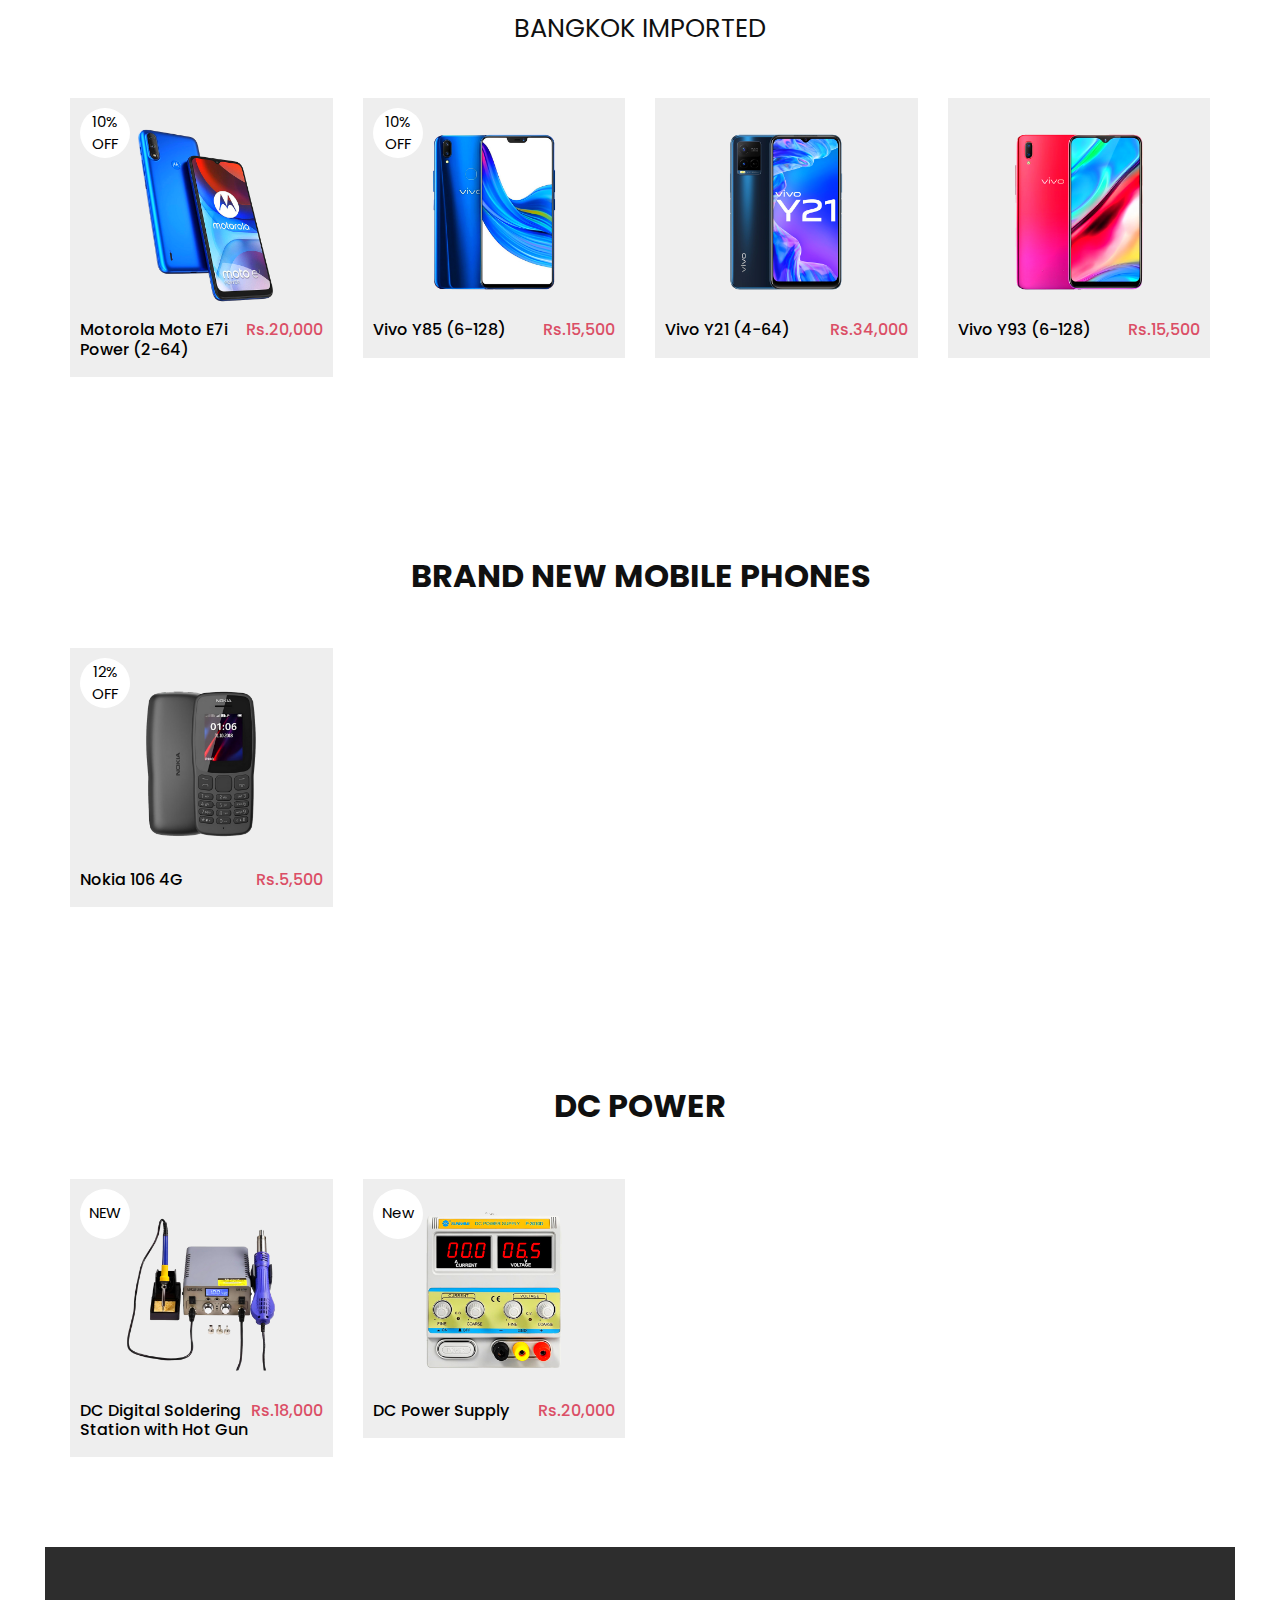
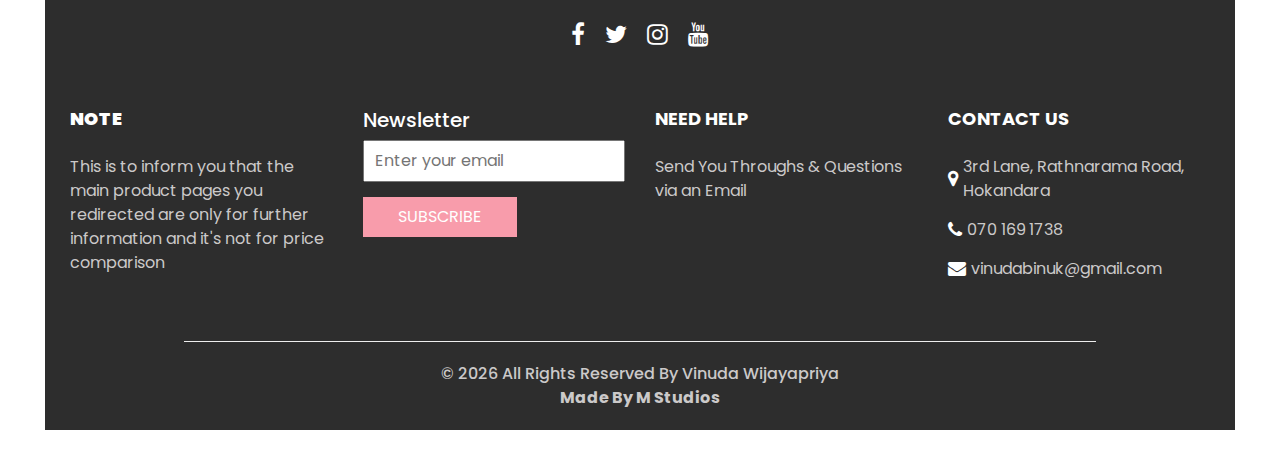
<file: shop.html>
<!DOCTYPE html>
<html>

<head>
  <!-- Basic -->
  <meta charset="utf-8" />
  <meta http-equiv="X-UA-Compatible" content="IE=edge" />
  <!-- Mobile Metas -->
  <meta name="viewport" content="width=device-width, initial-scale=1, shrink-to-fit=no" />
  <!-- Site Metas -->
  <meta name="keywords" content="vivo products, price in sri lanka, lowest price premium quality iteams, phones, 2nd hand" />
  <meta name="description" content="" />
  <meta name="author" content="VO8 Technologies" />
  <link rel="shortcut icon" href="images/tab-logo.jpg" type="image/x-icon">

  <title>
    Vinuda
  </title>

  <!-- slider stylesheet -->
  <link rel="stylesheet" type="text/css" href="https://cdnjs.cloudflare.com/ajax/libs/OwlCarousel2/2.3.4/assets/owl.carousel.min.css" />

  <!-- bootstrap core css -->
  <link rel="stylesheet" type="text/css" href="css/bootstrap.css" />

  <!-- Custom styles for this template -->
  <link href="css/style.css" rel="stylesheet" />
  <!-- responsive style -->
  <link href="css/responsive.css" rel="stylesheet" />
</head>

<body>
  <div class="hero_area">
    <!-- header section strats -->
    <header class="header_section">
      <nav class="navbar navbar-expand-lg custom_nav-container ">
        <a class="navbar-brand" href="index.html">
          <span>
            V08 Technologies/ V08 Photography
          </span>
        </a>
        <button class="navbar-toggler" type="button" data-toggle="collapse" data-target="#navbarSupportedContent" aria-controls="navbarSupportedContent" aria-expanded="false" aria-label="Toggle navigation">
          <span class=""></span>
        </button>

        <div class="collapse navbar-collapse" id="navbarSupportedContent">
          <ul class="navbar-nav  ">
            <li class="nav-item active">
              <a class="nav-link" href="index.html">Home <span class="sr-only">(current)</span></a>
            </li>
            <li class="nav-item">
              <a class="nav-link" href="shop.html">
                Shop
              </a>
            </li>
            <li class="nav-item">
              <a class="nav-link" href="contact.html">Contact Us</a>
            </li>
          </ul>
    </header>
    <!-- end header section -->

  </div>
  <!-- end hero area -->

   <!-- shop section -->

   <section class="shop_section layout_padding">
    <div class="container">
      <div class="heading_container heading_center">
        <h2>
          Ear Buds
        </h2>
      </div>
      <div class="row">
        <div class="col-sm-6 col-md-4 col-lg-3">
          <div class="box">
            <a href="https://www.flipkart.com/qaz-m30-tws-bluetooth-5-3-ear-earbuds-3500mah-charging-box-wireless-headset/p/itmd66a813ecc0b7">
              <div class="img-box">
                <img src="images/ear buds m30 new.png" alt="">
              </div>
              <div class="detail-box">
                <h6>
                  EarBuds M30
                </h6>
                <h6>
                  
                  <span>
                    Rs.2,500
                  </span>
                </h6>
              </div>
              <div class="new">
                <span>
                  20% OFF
                </span>
              </div>
            </a>
          </div>
        </div>
        <div class="col-sm-6 col-md-4 col-lg-3">
          <div class="box">
            <a href="https://www.flipkart.com/pailor-m10-tws-bluetooth-earbuds-wireless-5-1-stereo-ipx7-waterproof-headset/p/itm26868a0b557f5">
              <div class="img-box">
                <img src="images/M10 earbuds.png" alt="">
              </div>
              <div class="detail-box">
                <h6>
                  M10 TWS EarBuds
                </h6>
                <h6>
                  
                  <span>
                    Rs.2,450
                  </span>
                </h6>
              </div>
              <div class="new">
                <span>
                  New
                </span>
              </div>
            </a>
          </div>
        </div>
        <div class="col-sm-6 col-md-4 col-lg-3">
          <div class="box">
            <a href="https://totalsolutionplus.com/product/m19-tws-wireless-bluetooth-5-1-headphone/">
              <div class="img-box">
                <img src="images/M19 Earbuds.png" alt="">
              </div>
              <div class="detail-box">
                <h6>
                  M19 EarBuds
                </h6>
                <h6>
                  
                  <span>
                    Rs.2,450
                  </span>
                </h6>
              </div>
            </a>
          </div>
        </div>
        <div class="col-sm-6 col-md-4 col-lg-3">
          <div class="box">
            <a href="https://www.apple.com/airpods-pro/specs/">
              <div class="img-box">
                <img src="images/air pods 2nd gen.png" alt="">
              </div>
              <div class="detail-box">
                <h6>
                  Air Pods Pro 2
                </h6>
                <h6>
                  
                  <span>
                    Rs.5,499
                  </span>
                </h6>
              </div>
            </a>
          </div>
        </div>
        <div class="col-sm-6 col-md-4 col-lg-3">
          <div class="box">
            <a href="https://www.weprostore.com/products/earbuds-m90-pro">
              <div class="img-box">
                <img src="images/M90 Ear Buds.png" alt="">
              </div>
              <div class="detail-box">
                <h6>
                  M90 TWS EarBuds
                </h6>
                <h6>
                  
                  <span>
                    Rs.2,590
                  </span>
                </h6>
              </div>
            </a>
          </div>
        </div>

      
      </div>
    </div>
  </section>

  <section class="shop_section layout_padding">
    <div class="container">
      <div class="heading_container heading_center">
        <h2>
          Mobile Accessories
        </h2>
      </div>
      <div class="row">
        <div class="col-sm-6 col-md-4 col-lg-3">
          <div class="box">
            <a href="https://www.valdus.com/t800-ultra-t900-ultra-best-choice-for-budget-ultra-smartwatch-under-10.html">
              <div class="img-box">
                <img src="images/t800.png" alt="">
              </div>
              <div class="detail-box">
                <h6>
                  T800 Ultra Smart Watch
                </h6>
                <h6>
                  
                  <span>
                    Rs.3,600
                  </span>
                </h6>
              </div>
              <div class="new">
                <span>
                  NEW
                </span>
              </div>
            </a>
          </div>
        </div>
        <div class="col-sm-6 col-md-4 col-lg-3">
          <div class="box">
            <a href="https://www.valdus.com/t800-ultra-t900-ultra-best-choice-for-budget-ultra-smartwatch-under-10.html">
              <div class="img-box">
                <img src="images/t900.png" alt="">
              </div>
              <div class="detail-box">
                <h6>
                  T900 Ultra Smart Watch
                </h6>
                <h6>
                  
                  <span>
                    Rs.3,999
                  </span>
                </h6>
              </div>
              <div class="new">
                <span>
                  15% OFF
                </span>
              </div>
            </a>
          </div>
        </div>


      </div>
    </div>
  </section>

  <section class="shop_section layout_padding">
    <div class="container">
      <div class="heading_container heading_center">
        <h2>
          Used Mobile Phones <br> <small> Bangkok Imported </small>
        </h2>
      </div>
      <div class="row">
        <div class="col-sm-6 col-md-4 col-lg-3">
          <div class="box">
            <a href="https://www.motorola.com/ph/smartphones-moto-e7i-power/p">
              <div class="img-box">
                <img src="images/e7i.png" alt="">
              </div>
              <div class="detail-box">
                <h6>
                  Motorola Moto E7i Power (2-64)
                </h6>
                <h6>
                  
                  <span>
                    Rs.20,000
                  </span>
                </h6>
              </div>
              <div class="new">
                <span>
                  10% OFF
                </span>
              </div>
            </a>
          </div>
        </div>
        <div class="col-sm-6 col-md-4 col-lg-3">
          <div class="box">
            <a href="https://www.vivo.com/lk/product/productSpecification?id=149">
              <div class="img-box">
                <img src="images/y85.png" alt="">
              </div>
              <div class="detail-box">
                <h6>
                  Vivo Y85 (6-128)
                </h6>
                <h6>
                
                  <span>
                    Rs.15,500
                  </span>
                </h6>
              </div>
              <div class="new">
                <span>
                  10% OFF
                </span>
              </div>
            </a>
          </div>
        </div>
        <div class="col-sm-6 col-md-4 col-lg-3">
          <div class="box">
            <a href="https://www.vivo.com/en/products/param/y21">
              <div class="img-box">
                <img src="images/y21.png" alt="">
              </div>
              <div class="detail-box">
                <h6>
                  Vivo Y21 (4-64)
                </h6>
                <h6>
                  
                  <span>
                    Rs.34,000
                  </span>
                </h6>
              </div>
            </a>
          </div>
        </div>
        <div class="col-sm-6 col-md-4 col-lg-3">
          <div class="box">
            <a href="https://www.vivo.com/en/products/param/y93">
              <div class="img-box">
                <img src="images/y93.png" alt="">
              </div>
              <div class="detail-box">
                <h6>
                  Vivo Y93 (6-128)
                </h6>
                <h6>
                  
                  <span>
                    Rs.15,500
                  </span>
                </h6>
              </div>
            </a>
          </div>
        </div>


      
      </div>
    </div>
  </section>

  <section class="shop_section layout_padding">
    <div class="container">
      <div class="heading_container heading_center">
        <h2>
          Brand New Mobile Phones
        </h2>
      </div>
      <div class="row">
        <div class="col-sm-6 col-md-4 col-lg-3">
          <div class="box">
            <a href="https://www.hmd.com/en_int/nokia-106?sku=1GF019BPA2A01">
              <div class="img-box">
                <img src="images/nokia 106.png" alt="">
              </div>
              <div class="detail-box">
                <h6>
                  Nokia 106 4G
                </h6>
                <h6>
                  
                  <span>
                    Rs.5,500
                  </span>
                </h6>
              </div>
              <div class="new">
                <span>
                  12% OFF
                </span>
              </div>
            </a>
          </div>
        </div>


      
      </div>
    </div>
  </section>

  <section class="shop_section layout_padding">
    <div class="container">
      <div class="heading_container heading_center">
        <h2>
          DC Power
        </h2>
      </div>
      <div class="row">
        <div class="col-sm-6 col-md-4 col-lg-3">
          <div class="box">
            <a href="https://www.desertcart.lk/products/48144046-yi-hua-soldering-iron-station-hot-air-gun-3-in-1-smd-rework-solder-desoldering-station-853-d">
              <div class="img-box">
                <img src="images/DC-01.png" alt="">
              </div>
              <div class="detail-box">
                <h6>
                  DC Digital Soldering Station with Hot Gun
                </h6>
                <h6>
                  
                  <span>
                    Rs.18,000
                  </span>
                </h6>
              </div>
              <div class="new">
                <span>
                  NEW
                </span>
              </div>
            </a>
          </div>
        </div>
        <div class="col-sm-6 col-md-4 col-lg-3">
          <div class="box">
            <a href="https://www.twintex-china.com/single-output-linear-power-supply.html">
              <div class="img-box">
                <img src="images/DC-2.png" alt="">
              </div>
              <div class="detail-box">
                <h6>
                  DC Power Supply
                </h6>
                <h6>
                  
                  <span>
                    Rs.20,000
                  </span>
                </h6>
              </div>
              <div class="new">
                <span>
                  New
                </span>
              </div>
            </a>
          </div>
        </div>

      
      </div>
    </div>
  </section>

  <!-- info section -->

  <section class="info_section  layout_padding2-top">
    <div class="social_container">
      <div class="social_box">
        <a href="">
          <i class="fa fa-facebook" aria-hidden="true"></i>
        </a>
        <a href="">
          <i class="fa fa-twitter" aria-hidden="true"></i>
        </a>
        <a href="">
          <i class="fa fa-instagram" aria-hidden="true"></i>
        </a>
        <a href="">
          <i class="fa fa-youtube" aria-hidden="true"></i>
        </a>
      </div>
    </div>
    <div class="info_container ">
      <div class="container">
        <div class="row">
          <div class="col-md-6 col-lg-3">
            <h6>
             <b> Note</b>
            </h6>
            <p>
              This is to inform you that the main product pages you redirected are only for further information and it's not for price comparison
            </p>
          </div>
          <div class="col-md-6 col-lg-3">
            <div class="info_form ">
              <h5>
                Newsletter
              </h5>
              <form action="#">
                <input type="email" placeholder="Enter your email">
                <button>
                  Subscribe
                </button>
              </form>
            </div>
          </div>
          <div class="col-md-6 col-lg-3">
            <h6>
              NEED HELP
            </h6>
            <p>
              Send You Throughs & Questions via an Email
            </p>
          </div>
          <div class="col-md-6 col-lg-3">
            <h6>
              CONTACT US
            </h6>
            <div class="info_link-box">
              <a href="">
                <i class="fa fa-map-marker" aria-hidden="true"></i>
                <span> 3rd Lane, Rathnarama Road, Hokandara </span>
              </a>
              <a href="">
                <i class="fa fa-phone" aria-hidden="true"></i>
                <span>070 169 1738</span>
              </a>
              <a href="">
                <i class="fa fa-envelope" aria-hidden="true"></i>
                <span> vinudabinuk@gmail.com</span>
              </a>
            </div>
          </div>
        </div>
      </div>
    </div>
    <!-- footer section -->
    <footer class=" footer_section">
      <div class="container">
        <p>
          &copy; <span id="displayYear"></span> All Rights Reserved By
          <a>Vinuda Wijayapriya</a><br>
          <a href="https://manuthweb.github.io/"><b>Made By M Studios</b></a>
        </p>
      </div>
    </footer>
    <!-- footer section -->

  </section>

  <!-- end info section -->


  <script src="js/jquery-3.4.1.min.js"></script>
  <script src="js/bootstrap.js"></script>
  <script src="https://cdnjs.cloudflare.com/ajax/libs/OwlCarousel2/2.3.4/owl.carousel.min.js">
  </script>
  <script src="js/custom.js"></script>

</body>

</html>
</file>
<file: css/responsive.css>
@media (max-width: 1120px) {
    .saving_section .detail-box {
        padding: 0;
    }
}

@media (max-width: 992px) {
    .user_option {
        justify-content: center;
        margin-left: 0;
        margin-top: 10px;

    }

    .custom_nav-container {
        flex-direction: row;
    }

    .custom_nav-container .navbar-nav {
        align-items: center;
    }

    #navbarSupportedContent .navbar-nav .nav-link {
        margin: 5px 0;
    }

    .slider_section .detail-box {
        padding-left: 0;
    }

    .slider_section .detail-box h1 {
        font-size: 3rem;
    }

    .slider_section .img-box {
        padding: 0;
    }

    .saving_section .row {
        flex-direction: column-reverse;
    }

    .saving_section .detail-box {

        margin-bottom: 30px;
    }

    .client_section .box {
        margin: 15px 25px;
    }

    .client_section .carousel_btn-box {
        display: flex;
        justify-content: center;
        margin-top: 45px;
    }

    .client_section .carousel-control-prev,
    .client_section .carousel-control-next {
        position: unset;
        margin: 0 2.5px;
        width: 45px;
        height: 45px;
    }
}

@media (max-width: 768px) {
    .hero_area {
        padding: 0 25px;
    }

    .slider_section .img-box {
        margin-bottom: 45px;
    }

    .saving_section,
    .gift_section {
        padding-left: 25px;
        padding-right: 25px;
    }

    .gift_section .box {
        padding: 45px 0;
    }

    .gift_section .img-box {
        padding: 0 15px;
        margin-bottom: 45px;
    }

    .info_section .row>div {
        text-align: center;
        display: flex;
        flex-direction: column;
        align-items: center;

    }

    .info_section {
        margin: 0 25px 25px;
    }


}

@media (max-width: 576px) {
    .contact_section {
        padding-left: 25px;
        padding-right: 25px;
    }
}

@media (max-width: 480px) {

    .saving_section .detail-box,
    .gift_section .detail-box {
        padding: 0 5px;
    }
}

@media (max-width: 420px) {}

@media (max-width: 376px) {}

@media (min-width: 1200px) {
    .container {
        max-width: 1170px;
    }
}
</file>
<file: css/style.css>
@import url("https://fonts.googleapis.com/css2?family=Poppins:wght@300;400;500;600;700&display=swap");
@import url("font-awesome.min.css");
body {
  font-family: "poppins", sans-serif;
  color: #101010;
  background-color: #ffffff;
  align-content: center;
}

.layout_padding {
  padding-top: 90px;
  padding-bottom: 90px;
}

.layout_padding2 {
  padding-top: 45px;
  padding-bottom: 45px;
}

.layout_padding2-top {
  padding-top: 45px;
}

.layout_padding2-bottom {
  padding-bottom: 45px;
}

.layout_padding-top {
  padding-top: 90px;
}

.layout_padding-bottom {
  padding-bottom: 90px;
}

.heading_container {
  display: -webkit-box;
  display: -ms-flexbox;
  display: flex;
  -webkit-box-orient: vertical;
  -webkit-box-direction: normal;
      -ms-flex-direction: column;
          flex-direction: column;
}

.heading_container h2 {
  text-transform: uppercase;
  font-weight: bold;

}

.heading_container h2 span {
  color: #f89cab;
}

.heading_container.heading_center {
  -webkit-box-align: center;
      -ms-flex-align: center;
          align-items: center;
  text-align: center;
}

/*header section*/
.hero_area {
  padding: 0 45px;

}

.hero_area.sub_pages {
  height: auto;
}

#navbarSupportedContent {
  width: 100%;
  background-color: #92e5ff;
  -webkit-box-pack: center;
      -ms-flex-pack: center;
          justify-content: center;
  padding: 10px 0;
  border-radius: 15px 15px 0 0;
}

#navbarSupportedContent.innerpage_navbar {
  background-color: white;
  border-radius: 10px;
  -webkit-box-shadow: 0 0 3px 0 rgba(0, 0, 0, 0.25);
          box-shadow: 0 0 3px 0 rgba(0, 0, 0, 0.25);
}

#navbarSupportedContent.innerpage_navbar .nav-item.active .nav-link {
  background-color: #f4f5f6;
}

#navbarSupportedContent .navbar-nav .nav-link {
  padding: 5px 25px;
  color: #514f4f;
  text-align: center;
  text-transform: uppercase;
  border-radius: 5px;
}

#navbarSupportedContent .nav-item.active .nav-link {
  background-color: #ffffff;
}

a,
a:hover,
a:focus {
  text-decoration: none;
}

a:hover,
a:focus {
  color: initial;
}

.btn,
.btn:focus {
  outline: none !important;
  -webkit-box-shadow: none;
          box-shadow: none;
}

.navbar-brand {
  margin: 15px 0;
  padding: 0;
}

.navbar-brand span {
  font-size: 28px, relative;
  font-weight: bold;
  color: #000000;
  text-transform: uppercase;
  margin: 0;
  padding: 0;
}

.custom_nav-container .nav_search-btn {
  padding: 0;
  border: none;
}

.custom_nav-container {
  z-index: 99999;
  padding: 0;
  -webkit-box-orient: vertical;
  -webkit-box-direction: normal;
      -ms-flex-direction: column;
          flex-direction: column;
  -webkit-box-align: center;
      -ms-flex-align: center;
          align-items: center;
}

.custom_nav-container .navbar-toggler {
  outline: none;
}

.custom_nav-container .navbar-toggler {
  outline: none;
}

.custom_nav-container .navbar-toggler {
  padding: 0;
  width: 37px;
  height: 42px;
  -webkit-transition: all .3s;
  transition: all .3s;
}

.custom_nav-container .navbar-toggler span {
  display: block;
  width: 35px;
  height: 4px;
  background-color: #000000;
  margin: 7px 0;
  -webkit-transition: all 0.3s;
  transition: all 0.3s;
  position: relative;
  border-radius: 5px;
  -webkit-transition: all .3s;
  transition: all .3s;
}

.custom_nav-container .navbar-toggler span::before, .custom_nav-container .navbar-toggler span::after {
  content: "";
  position: absolute;
  left: 0;
  height: 100%;
  width: 100%;
  background-color: #000000;
  top: -10px;
  border-radius: 5px;
  -webkit-transition: all .3s;
  transition: all .3s;
}

.custom_nav-container .navbar-toggler span::after {
  top: 10px;
}

.custom_nav-container .navbar-toggler[aria-expanded="true"] {
  -webkit-transform: rotate(360deg);
          transform: rotate(360deg);
}

.custom_nav-container .navbar-toggler[aria-expanded="true"] span {
  -webkit-transform: rotate(45deg);
          transform: rotate(45deg);
}

.custom_nav-container .navbar-toggler[aria-expanded="true"] span::before, .custom_nav-container .navbar-toggler[aria-expanded="true"] span::after {
  -webkit-transform: rotate(90deg);
          transform: rotate(90deg);
  top: 0;
}

.user_option {
  display: -webkit-box;
  display: -ms-flexbox;
  display: flex;
  -webkit-box-align: center;
      -ms-flex-align: center;
          align-items: center;
  margin-left: 25px;
}

.user_option a {
  margin-right: 25px;
  color: #000000;
}

.user_option a span {
  margin-left: 5px;
}

/*end header section*/
.slider_section .slider_container {
  color: #fefefe;
  background-color: #000000;
  background-color: #309bff;
  padding: 25px;
  border-radius: 0 0 15px 15px;
}

.slider_section .row {
  -webkit-box-align: center;
      -ms-flex-align: center;
          align-items: center;
}

.slider_section .img-box {
  display: -webkit-box;
  display: -ms-flexbox;
  display: flex;
  -webkit-box-pack: center;
      -ms-flex-pack: center;
          justify-content: center;
  padding: 45px;
}

.slider_section .img-box img {
  width: 500px;
  border-radius: 20px;
}

.slider_section .detail-box {
  padding-left: 45px;
  margin: 45px 0;
}

.slider_section .detail-box h1 {
  font-weight: bold;
  font-size: 3.5rem;
  margin-bottom: 10px;
}

.slider_section .detail-box a {
  display: inline-block;
  padding: 10px 40px;
  background-color: #0258c7;
  color: #ffffff;
  border: 1px solid #2797f3;
  border-radius: 15px;
  -webkit-transition: all .3s;
  transition: all .3s;
  margin-top: 25px;
  text-transform: uppercase;
}

.slider_section .detail-box a:hover {
  background-color: transparent;
  color: #458bdb;
}

.slider_section .carousel_btn-box {
  display: -webkit-box;
  display: -ms-flexbox;
  display: flex;
  background-color: #ffffff;
  -webkit-box-align: center;
      -ms-flex-align: center;
          align-items: center;
  position: absolute;
  bottom: -25px;
  left: 5%;
  padding: 7px 10px;
  border-radius: 10px 10px 0 0;
}

.slider_section .carousel_btn-box img {
  margin: 0 10px;
}

.slider_section .carousel_btn-box .carousel-control-prev,
.slider_section .carousel_btn-box .carousel-control-next {
  position: unset;
  height: 25px;
  width: 25px;
  background-repeat: no-repeat;
  opacity: 1;
  background-position: center;
  color: #000000;
  font-size: 14px;
}

.shop_section .heading_container {
  margin-bottom: 20px;
}

.shop_section .box {
  background-color: #eeeeee;
  position: relative;
  padding: 10px;
  margin-top: 25px;
}

.shop_section .box a {
  color: #000000;
}

.shop_section .box .img-box {
  display: -webkit-box;
  display: -ms-flexbox;
  display: flex;
  -webkit-box-pack: center;
      -ms-flex-pack: center;
          justify-content: center;
  -webkit-box-align: center;
      -ms-flex-align: center;
          align-items: center;
  padding: 01px 05px;
}

.shop_section .box .img-box img {
  max-height: 210px;
  -webkit-filter: drop-shadow(5px 5px 5px #4d4d4d);
  filter: drop-shadow(5px 5px 5px #4d4d4d);
  filter: saturate(1.5)
}

.shop_section .box .detail-box {
  display: -webkit-box;
  display: -ms-flexbox;
  display: flex;
  -webkit-box-pack: justify;
      -ms-flex-pack: justify;
          justify-content: space-between;
}

.shop_section .box .detail-box h6 span {
  color: #db4f66;
}

.shop_section .box .new {
  width: 50px;
  height: 50px;
  position: absolute;
  text-align: center;
  top: 10px;
  left: 10px;
  background-color: #ffffff;
  display: -webkit-box;
  display: -ms-flexbox;
  display: flex;
  -webkit-box-pack: center;
      -ms-flex-pack: center;
          justify-content: center;
  -webkit-box-align: center;
      -ms-flex-align: center;
          align-items: center;
  border-radius: 100%;
  font-size: 15px;
}

.shop_section .btn-box {
  display: -webkit-box;
  display: -ms-flexbox;
  display: flex;
  -webkit-box-pack: center;
      -ms-flex-pack: center;
          justify-content: center;
  margin-top: 45px;
}

.shop_section .btn-box a {
  display: inline-block;
  padding: 10px 40px;
  background-color: #f16179;
  color: #ffffff;
  border: 1px solid #f16179;
  border-radius: 5px;
  -webkit-transition: all .3s;
  transition: all .3s;
}

.shop_section .btn-box a:hover {
  background-color: transparent;
  color: #f16179;
}

.saving_section {
  padding-left: 45px;
  padding-right: 45px;
}

.saving_section .box {
  padding-top: 45px;
  background-color: #7fd7eb;
  color: #ffffff;
  border-radius: 15px;
}

.saving_section .row {
  -webkit-box-align: center;
      -ms-flex-align: center;
          align-items: center;
}

.saving_section .img-box {
  padding: 0px 0 50 0px;
 align-content: space-between;
}

.saving_section .img-box img {
  width: 100%;
}

.saving_section .detail-box {
  padding: 0 25px;
}

.saving_section .detail-box p {
  margin-top: 5px;
}

.saving_section .detail-box .btn-box {
  display: -webkit-box;
  display: -ms-flexbox;
  display: flex;
  -ms-flex-wrap: wrap;
      flex-wrap: wrap;
  margin: 35px -5px 0;
}

.saving_section .detail-box .btn-box a {
  width: 165px;
  text-align: center;
  margin: 5px;
}

.saving_section .detail-box .btn-box .btn1 {
  display: inline-block;
  padding: 10px 0;
  background-color: #109dbd;
  color: #ffffff;
  border: 1px solid #109dbd;
  border-radius: 0;
  -webkit-transition: all .3s;
  transition: all .3s;
}

.saving_section .detail-box .btn-box .btn1:hover {
  background-color: transparent;
  color: #109dbd;
}

.saving_section .detail-box .btn-box .btn2 {
  display: inline-block;
  padding: 10px 0;
  background-color: #ffffff;
  color: #000000;
  border: 1px solid #ffffff;
  border-radius: 0;
  -webkit-transition: all .3s;
  transition: all .3s;
}

.saving_section .detail-box .btn-box .btn2:hover {
  background-color: transparent;
  color: #ffffff;
}

.why_section .box {
  text-align: center;
  margin-top: 45px;
  background-color: #f9f8f7;
  padding: 25px;
  border-radius: 5px;
}

.why_section .box .img-box {
  margin-bottom: 15px;
}

.why_section .box .img-box svg {
  width: 55px;
  height: auto;
  fill: #320b57;
}

.gift_section {
  padding-left: 45px;
  padding-right: 45px;
}

.gift_section .box {
  background-color: #6929a5;
  border-radius: 15px;
  color: #ffffff;
}

.gift_section .row {
  -webkit-box-align: center;
      -ms-flex-align: center;
          align-items: center;
}

.gift_section .img-box {
  padding: 60px 0 60px 25px;
}

.gift_section .img-box img {
  width: 100%;
}

.gift_section .detail-box {
  padding: 0 25px;
}

.gift_section .detail-box p {
  margin-top: 5px;
}

.gift_section .detail-box .btn-box {
  display: -webkit-box;
  display: -ms-flexbox;
  display: flex;
  -ms-flex-wrap: wrap;
      flex-wrap: wrap;
  margin: 35px -5px 0;
}

.gift_section .detail-box .btn-box a {
  width: 165px;
  text-align: center;
  margin: 5px;
}

.gift_section .detail-box .btn-box .btn1 {
  display: inline-block;
  padding: 10px 0;
  background-color: #ffffff;
  color: #000000;
  border: 1px solid #ffffff;
  border-radius: 0;
  -webkit-transition: all .3s;
  transition: all .3s;
}

.gift_section .detail-box .btn-box .btn1:hover {
  background-color: transparent;
  color: #ffffff;
}

.gift_section .detail-box .btn-box .btn2 {
  display: inline-block;
  padding: 10px 0;
  background-color: #9242dd;
  color: #ffffff;
  border: 1px solid #9242dd;
  border-radius: 0;
  -webkit-transition: all .3s;
  transition: all .3s;
}

.gift_section .detail-box .btn-box .btn2:hover {
  background-color: transparent;
  color: #9242dd;
}

.contact_section {
  position: relative;
}

.contact_section .container-bg {
  -webkit-box-shadow: 0 0 25px 0 rgba(0, 0, 0, 0.1);
          box-shadow: 0 0 25px 0 rgba(0, 0, 0, 0.1);
}

.contact_section .heading_container {
  margin-bottom: 30px;
}

.contact_section .row {
  -webkit-box-align: stretch;
      -ms-flex-align: stretch;
          align-items: stretch;
}

.contact_section form {
  padding-right: 35px;
  padding: 45px 20px;
}

.contact_section input {
  width: 100%;
  border: 1px solid #919191;
  height: 50px;
  margin-bottom: 25px;
  padding-left: 25px;
  background-color: transparent;
  outline: none;
  color: #101010;
}

.contact_section input::-webkit-input-placeholder {
  color: #131313;
}

.contact_section input:-ms-input-placeholder {
  color: #131313;
}

.contact_section input::-ms-input-placeholder {
  color: #131313;
}

.contact_section input::placeholder {
  color: #131313;
}

.contact_section input.message-box {
  height: 120px;
}

.contact_section button {
  display: inline-block;
  padding: 12px 45px;
  background-color: #db4f66;
  color: #ffffff;
  border: 1px solid #db4f66;
  border-radius: 0;
  -webkit-transition: all .3s;
  transition: all .3s;
  display: block;
  color: #fff;
  margin: 35px auto 0 auto;
}

.contact_section button:hover {
  background-color: transparent;
  color: #db4f66;
}

.contact_section .map_container {
  height: 100%;
  min-height: 375px;
}

.contact_section .map_container .map-responsive {
  height: 100%;
}

.client_section .heading_container {
  margin-bottom: 20px;
}

.client_section .box {
  margin: 15px 45px;
  -webkit-box-shadow: 0 0 5px 0 rgba(0, 0, 0, 0.25);
          box-shadow: 0 0 5px 0 rgba(0, 0, 0, 0.25);
  padding: 25px;
}

.client_section .box .client_info {
  display: -webkit-box;
  display: -ms-flexbox;
  display: flex;
  -webkit-box-pack: justify;
      -ms-flex-pack: justify;
          justify-content: space-between;
}

.client_section .box .client_info .client_name h5 {
  font-weight: 600;
  color: #db4f66;
}

.client_section .box .client_info .client_name h6 {
  margin-bottom: 0;
  color: #bfc0c0;
  font-weight: normal;
  font-size: 15px;
}

.client_section .box .client_info i {
  font-size: 24px;
}

.client_section .box p {
  margin-top: 15px;
}

.client_section .carousel-control-prev,
.client_section .carousel-control-next {
  width: 45px;
  height: 125px;
  background-color: #db4f66;
  opacity: 1;
  font-size: 28px;
  font-weight: bold;
  top: 50%;
  -webkit-transform: translateY(-50%);
          transform: translateY(-50%);
}

.client_section .carousel-control-prev {
  left: 0;
}

.client_section .carousel-control-next {
  right: 0;
}

/* info section */
.info_section {
  position: relative;
  background-color: #2d2d2d;
  color: #ffffff;
  margin: 0 45px 45px;
}

.info_section .social_container {
  -webkit-box-pack: center;
      -ms-flex-pack: center;
          justify-content: center;
  margin-top: 25px;
  margin-bottom: 30px;
}

.info_section .social_container .social_box {
  display: -webkit-box;
  display: -ms-flexbox;
  display: flex;
  -webkit-box-align: center;
      -ms-flex-align: center;
          align-items: center;
  -webkit-box-pack: center;
      -ms-flex-pack: center;
          justify-content: center;
}

.info_section .social_container .social_box a {
  margin: 0 10px;
  color: #ffffff;
  font-size: 24px;
}

.info_section .info_form form input {
  outline: none;
  width: 100%;
  padding: 7px 10px;
}

.info_section .info_form form button {
  padding: 8px 35px;
  outline: none;
  border: none;
  color: #ffffff;
  background: #f89cab;
  margin-top: 15px;
  text-transform: uppercase;
}

.info_section .row > div {
  margin-top: 25px;
}

.info_section a {
  text-transform: none;
}

.info_section h6 {
  font-weight: bold;
  text-transform: uppercase;
  font-size: 18px;
  margin-bottom: 25px;
}

.info_section p {
  color: #cbc9c9;
}

.info_section .info_link-box a {
  display: -webkit-box;
  display: -ms-flexbox;
  display: flex;
  -webkit-box-align: center;
      -ms-flex-align: center;
          align-items: center;
  margin: 15px 0;
}

.info_section .info_link-box a:hover {
  color: #ffffff;
}

.info_section .info_link-box a i {
  color: #ffffff;
  margin-right: 5px;
  font-size: 18px;
}

.info_section .info_link-box a span {
  color: #cbc9c9;
}

.info_section .info_link-box a:hover span {
  color: #ffffff;
}

/* end info section */
/* footer section*/
.footer_section {
  margin-top: 45px;
  font-weight: 500;
}

.footer_section p {
  padding: 20px 0;
  margin: 0 auto;
  text-align: center;
  border-top: 1.5px solid #eeeeee;
  width: 80%;
}

.footer_section a {
  color: #cbc9c9;
}

/* end footer section*/
/*# sourceMappingURL=style.css.map */
</file>
